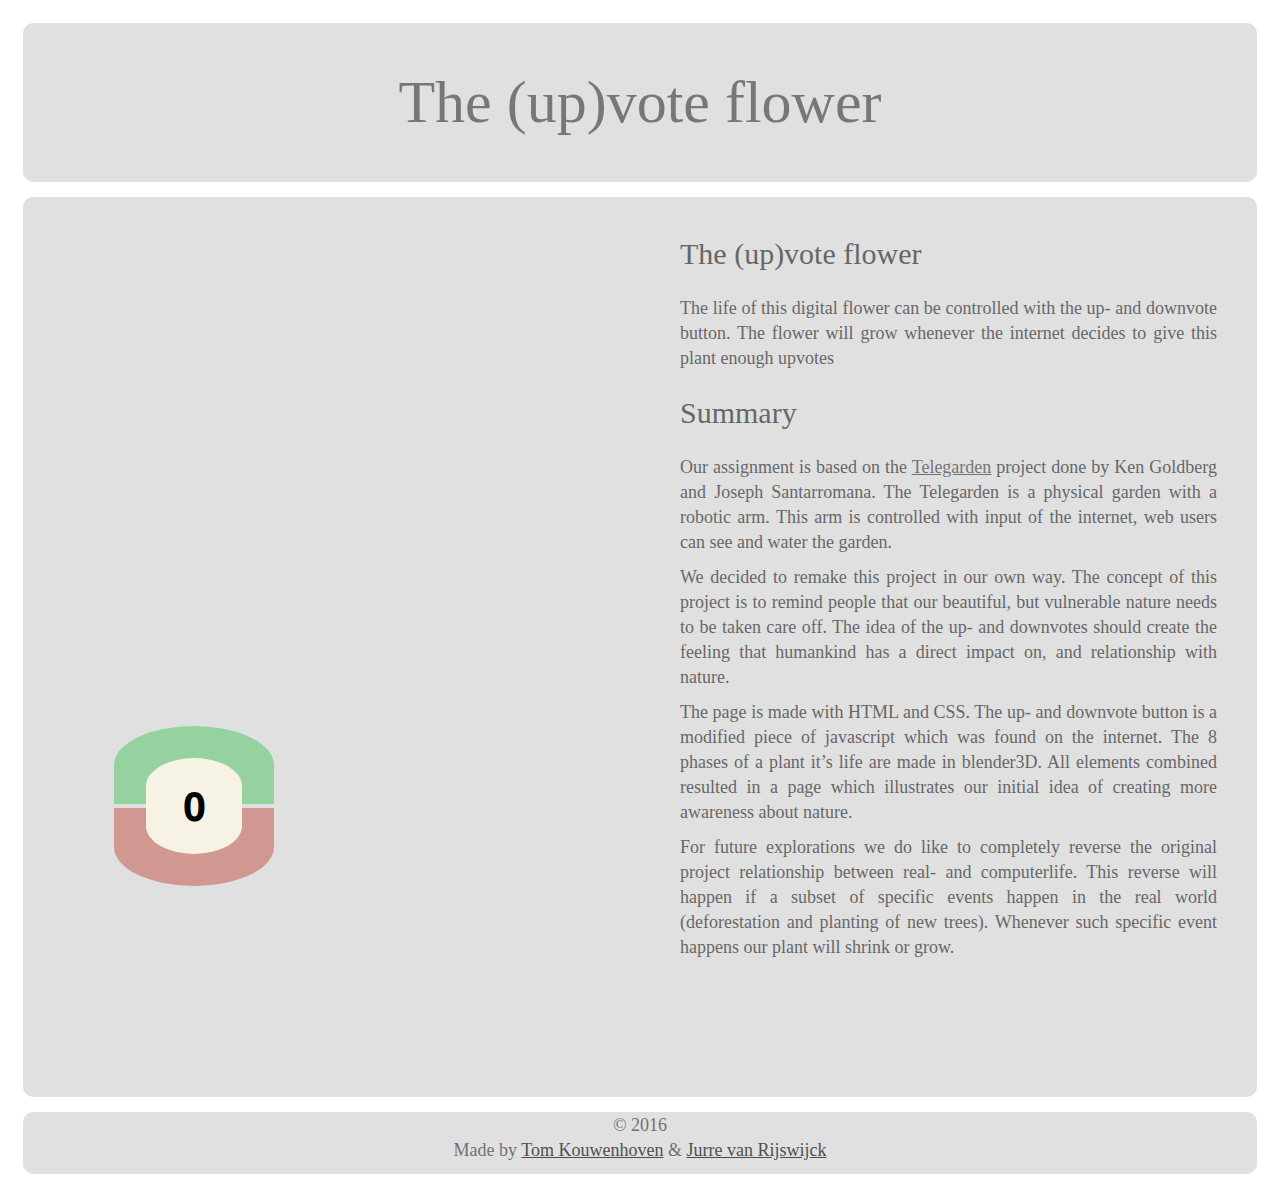
<file: Assignment1/index.html>
<html>

<head>
    <meta charset="utf-8">
    <meta http-equiv="X-UA-Compatible" content="IE=edge" />
    <title>Life of the upvote flower</title>
    <meta name="viewport" content="width=device-width, initial-scale=1">
    <link rel="stylesheet" href="css/style.css">
    <link rel="stylesheet" href="css/vote.css"> </head>

<body>
    <div class="header">
        <h1 class = "linka">The (up)vote flower</h1> </div>
    <div class="wrapper_total">
        <div class="plant_wrapper">
            <div class="plant_art">
                <div class="sketchfab-embed-wrapper">
                    <iframe min-width="30%" height="40%" src="https://sketchfab.com/models/c1759d682c2f4b78b8bb07a9922e25dd/embed?autostart=1&amp;camera=0" frameborder="0" allowfullscreen mozallowfullscreen="true" webkitallowfullscreen="true" onmousewheel=""></iframe>
                </div>
            </div>
            <div class="vote_total">
                <div class="vote chev">
                    <div class="increment up"></div>
                    <div class="increment down"></div>
                    <div class="count">0</div>
                </div>
            </div>
        </div>
        <div class="explanation">
            <h2>The (up)vote flower</h2>
            <p>The life of this digital flower can be controlled with the up- and downvote button. The flower will grow whenever the internet decides to give this plant enough upvotes</p>
            <h2>Summary</h2>
            <p>Our assignment is based on the <a href="http://goldberg.berkeley.edu/garden/Ars/" class = "linka">Telegarden</a> project done by Ken Goldberg and Joseph Santarromana. The Telegarden is a physical garden with a robotic arm. This arm is controlled with input of the internet, web users can see and water the garden.</p>
            <p>We decided to remake this project in our own way. The concept of this project is to remind people that our beautiful, but vulnerable nature needs to be taken care off. The idea of the up- and downvotes should create the feeling that humankind has a direct impact on, and relationship with nature.</p>
            <p>The page is made with HTML and CSS. The up- and downvote button is a modified piece of javascript which was found on the internet. The 8 phases of a plant it’s life are made in blender3D. All elements combined resulted in a page which illustrates our initial idea of creating more awareness about nature. </p>
            <p>For future explorations we do like to completely reverse the original project relationship between real- and computerlife. This reverse will happen if a subset of specific events happen in the real world (deforestation and planting of new trees). Whenever such specific event happens our plant will shrink or grow.</p>
        </div>
    </div>
    <div class="footer">
        <p>&#169 2016
            <br> Made by <a href="https://tomhockey01.github.io/CART-351/">Tom Kouwenhoven</a> &amp; <a href="https://jvanrijswijck.github.io/CART351/">Jurre van Rijswijck</a> </p>
    </div>
    <script src="js/query.js" type="text/javascript"></script>
    <script src="js/index.js" type="text/javascript"></script>
</body>

</html>
</file>
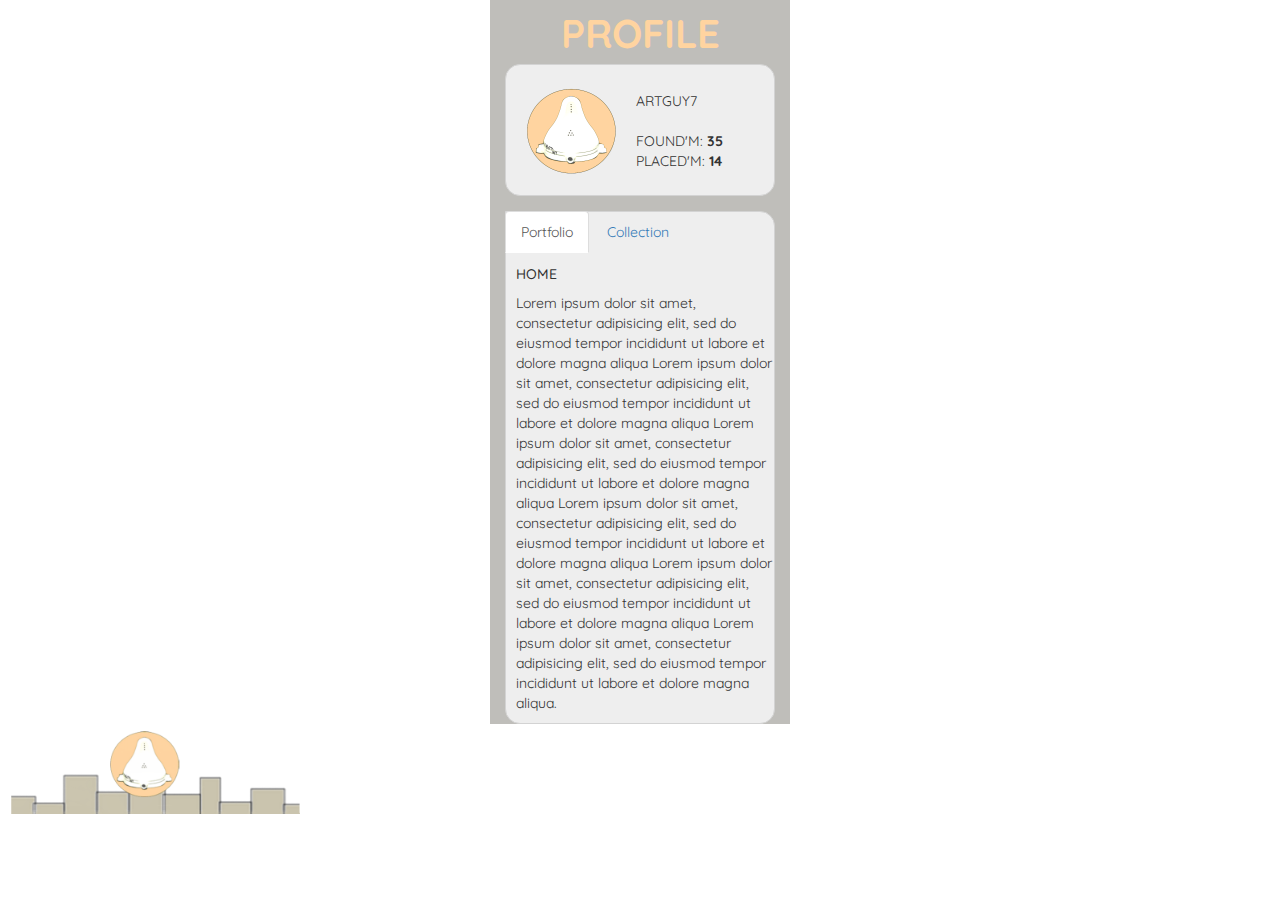
<file: Assignment4/index.html>
<!DOCTYPE html>
<html lang="en">
<head>
  <title>Bootstrap Case</title>
  <meta charset="utf-8">
  <meta name="viewport" content="width=device-width, initial-scale=1">
  <link rel="stylesheet" href="https://maxcdn.bootstrapcdn.com/bootstrap/3.3.7/css/bootstrap.min.css">
<link rel = "stylesheet" href="css/style.css">
    <link rel="stylesheet" type="text/css" href="//fonts.googleapis.com/css?family=Quicksand" />
  <script src="https://ajax.googleapis.com/ajax/libs/jquery/3.1.1/jquery.min.js"></script>
  <script src="https://maxcdn.bootstrapcdn.com/bootstrap/3.3.7/js/bootstrap.min.js"></script>
</head>
<body>

<div class="container">
    <H1>PROFILE</H1>
  <div class = "profile">
      <img src = "images/logo.png">
      <p>
          ARTGUY7 <br><br>FOUND'M: <strong>35</strong> <br>PLACED'M: <strong>14</strong></p>
      
    </div>
  <ul class="nav nav-tabs">
    <li class="active"><a data-toggle="tab" href="#home">Portfolio</a></li>
    <li><a data-toggle="tab" href="#menu1">Collection</a></li>
    
  </ul>

  <div class="tab-content">
    <div id="home" class="tab-pane fade in active">
      <h3>HOME</h3>
      <p>Lorem ipsum dolor sit amet, consectetur adipisicing elit, sed do eiusmod tempor incididunt ut labore et dolore magna aliqua
          Lorem ipsum dolor sit amet, consectetur adipisicing elit, sed do eiusmod tempor incididunt ut labore et dolore magna aliqua
          Lorem ipsum dolor sit amet, consectetur adipisicing elit, sed do eiusmod tempor incididunt ut labore et dolore magna aliqua
          Lorem ipsum dolor sit amet, consectetur adipisicing elit, sed do eiusmod tempor incididunt ut labore et dolore magna aliqua
          Lorem ipsum dolor sit amet, consectetur adipisicing elit, sed do eiusmod tempor incididunt ut labore et dolore magna aliqua
          Lorem ipsum dolor sit amet, consectetur adipisicing elit, sed do eiusmod tempor incididunt ut labore et dolore magna aliqua.</p>
    </div>
    <div id="menu1" class="tab-pane fade">
      <h3>Menu 1</h3>
      <p>lol</p>
    </div>
    
  </div>
</div>
    <footer class = "stickyfooter"><img src ="images/footer.png"</footer>

</body>
</html>
</file>
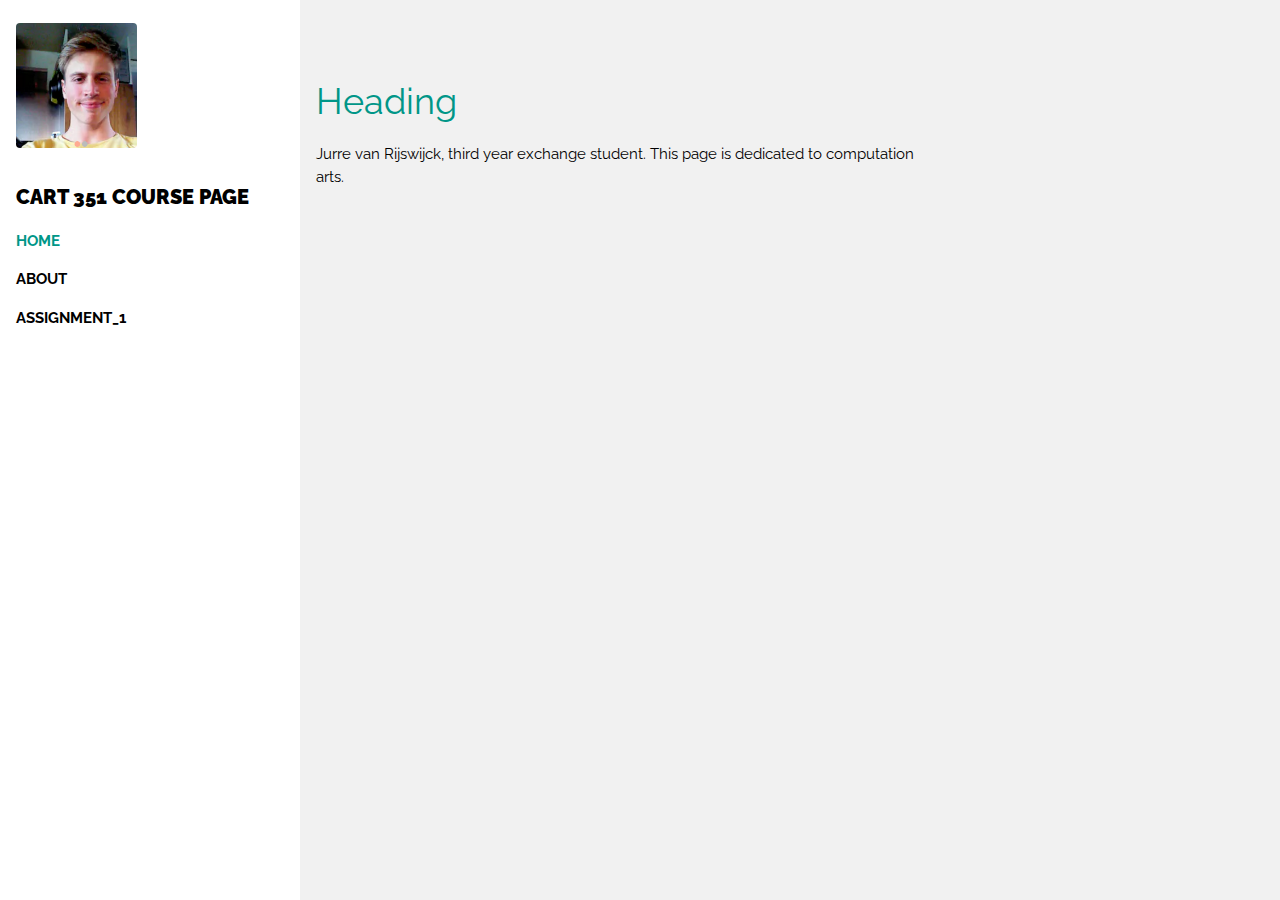
<file: about.html>
<!DOCTYPE html>
<html>
<title>Test</title>
<meta name="viewport" content="width=device-width, initial-scale=1">
<link rel="stylesheet" href="css/w3.css">
<link rel="stylesheet" href="https://fonts.googleapis.com/css?family=Raleway">
<link rel="stylesheet" href="http://cdnjs.cloudflare.com/ajax/libs/font-awesome/4.6.3/css/font-awesome.min.css">
<style>
html,body,h1,h2,h3,h4,h5 {font-family: "Raleway", sans-serif}
.w3-sidenav a,.w3-sidenav h4 {font-weight:bold}
</style>
<body class="w3-light-grey w3-content" style="max-width:1600px">

  <!-- Sidenav/menu -->
  <nav class="w3-sidenav w3-collapse w3-white w3-animate-left" style="z-index:3;width:300px;" id="mySidenav"><br>
    <div class="w3-container">
      <a href="#" onclick="w3_close()" class="w3-hide-large w3-right w3-jumbo w3-padding" title="close menu">
        <i class="fa fa-remove"></i>
      </a>
      <img src="images/pf.png" style="width:45%;" class="w3-round"><br><br>
      <h4 class="w3-padding-0"><b>CART 351 COURSE PAGE</b></h4>
    </div>
    <a href="index.html" class="w3-padding w3-text-teal">HOME</a>
    <a href="about.html" class="w3-padding">ABOUT</a>
    <a href="Assignment1/index.html" class="w3-padding">ASSIGNMENT_1</a>
      

  </nav>
<div class="w3-main" style="margin-left:300px">
  <div class="w3-row w3-padding-64">
    <div class="w3-twothird w3-container">
      <h1 class="w3-text-teal">Heading</h1>
      <p>Jurre van Rijswijck, third year exchange student. This page is dedicated to computation arts.</p>
    </div>
</div>
    </div>
  </div>

  <script>
  // Script to open and close sidenav
  function w3_open() {
      document.getElementById("mySidenav").style.display = "block";
      document.getElementById("myOverlay").style.display = "block";
  }

  function w3_close() {
      document.getElementById("mySidenav").style.display = "none";
      document.getElementById("myOverlay").style.display = "none";
  }
  
 
  </script>

  </body>
  </html>
</file>
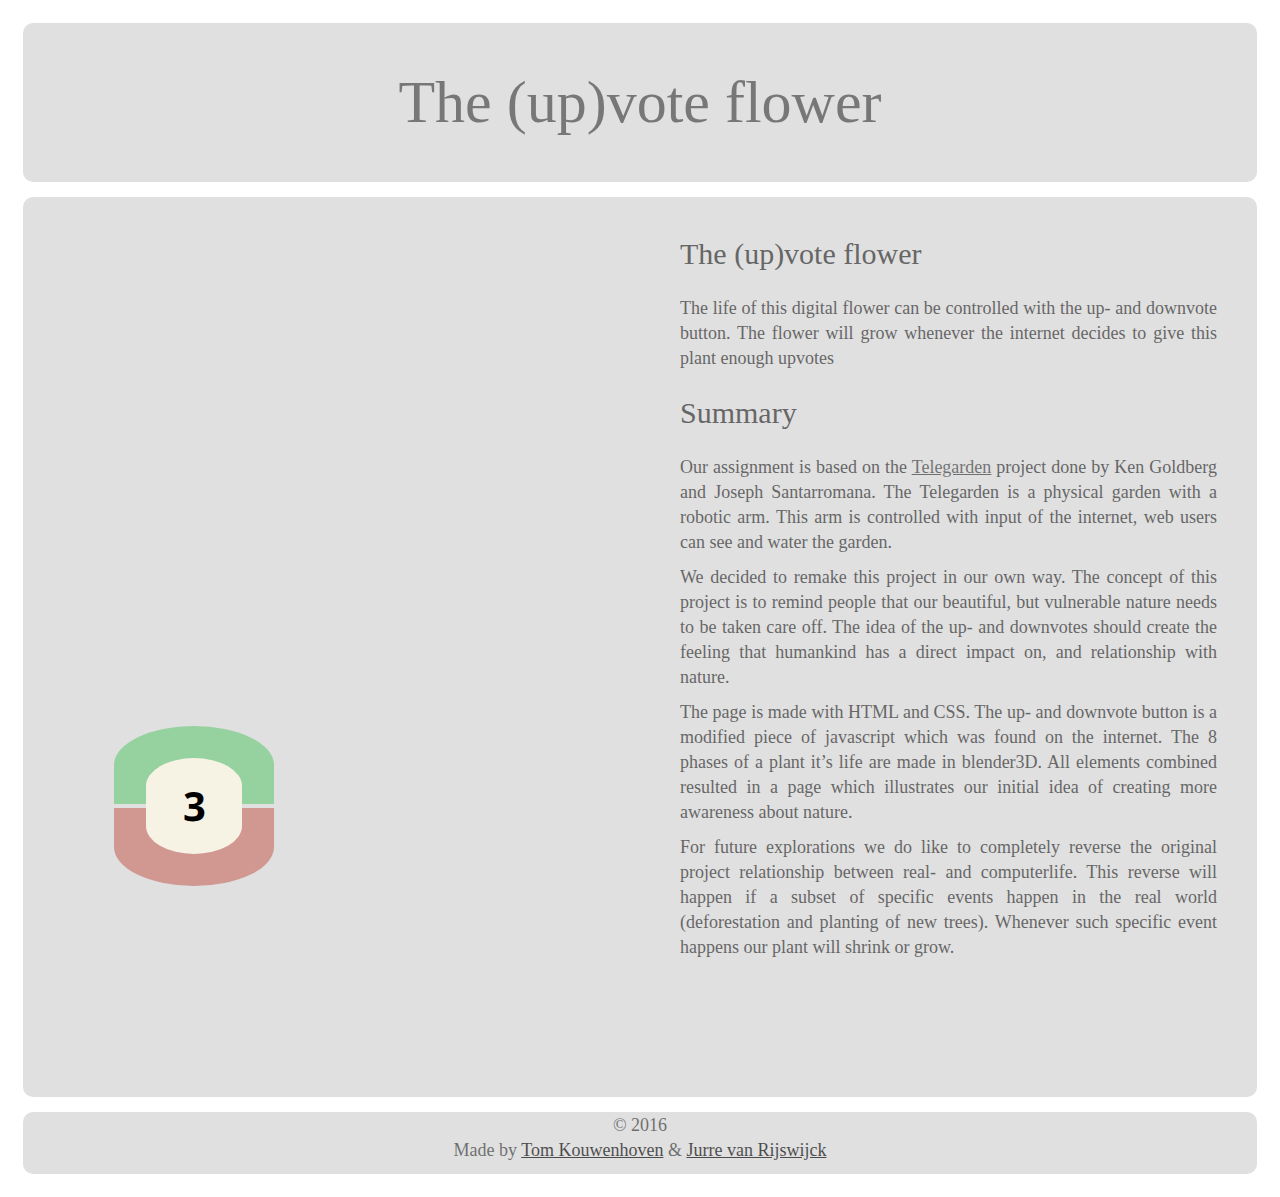
<file: Assignment1/i2.html>
<html>

<head>
    <meta charset="utf-8">
    <meta http-equiv="X-UA-Compatible" content="IE=edge" />
    <title>Life of the upvote flower</title>
    <meta name="viewport" content="width=device-width, initial-scale=1">
    <link rel="stylesheet" href="css/style.css">
    <link rel="stylesheet" href="css/vote.css"> </head>

<body>
    <div class="header">
        <h1 class = "linka">The (up)vote flower</h1> </div>
    <div class="wrapper_total">
        <div class="plant_wrapper">
            <div class="plant_art">
                <div class="sketchfab-embed-wrapper">
                    <iframe min-width="30%" height="40%" src="https://sketchfab.com/models/7f19bcb3312a4b818a1ddd5818fb9bed/embed?autostart=1&amp;camera=0" frameborder="0" allowfullscreen mozallowfullscreen="true" webkitallowfullscreen="true" onmousewheel=""></iframe>
                </div>
            </div>
            <div class="vote_total">
                <div class="vote chev">
                    <div class="increment up"></div>
                    <div class="increment down"></div>
                    <div class="count">3</div>
                </div>
            </div>
        </div>
        <div class="explanation">
            <h2>The (up)vote flower</h2>
            <p>The life of this digital flower can be controlled with the up- and downvote button. The flower will grow whenever the internet decides to give this plant enough upvotes</p>
            <h2>Summary</h2>
            <p>Our assignment is based on the <a href="http://goldberg.berkeley.edu/garden/Ars/" class = "linka"> Telegarden</a> project done by Ken Goldberg and Joseph Santarromana. The Telegarden is a physical garden with a robotic arm. This arm is controlled with input of the internet, web users can see and water the garden.</p>
            <p>We decided to remake this project in our own way. The concept of this project is to remind people that our beautiful, but vulnerable nature needs to be taken care off. The idea of the up- and downvotes should create the feeling that humankind has a direct impact on, and relationship with nature.</p>
            <p>The page is made with HTML and CSS. The up- and downvote button is a modified piece of javascript which was found on the internet. The 8 phases of a plant it’s life are made in blender3D. All elements combined resulted in a page which illustrates our initial idea of creating more awareness about nature. </p>
            <p>For future explorations we do like to completely reverse the original project relationship between real- and computerlife. This reverse will happen if a subset of specific events happen in the real world (deforestation and planting of new trees). Whenever such specific event happens our plant will shrink or grow.</p>
        </div>
    </div>
    <div class="footer">
        <p>&#169 2016
            <br> Made by <a href="https://tomhockey01.github.io/CART-351/">Tom Kouwenhoven</a> &amp; <a href="https://jvanrijswijck.github.io/CART351/">Jurre van Rijswijck</a> </p>
    </div>
    <script src="js/query.js" type="text/javascript"></script>
    <script src="js/i2.js" type="text/javascript"></script>
</body>

</html>
</file>
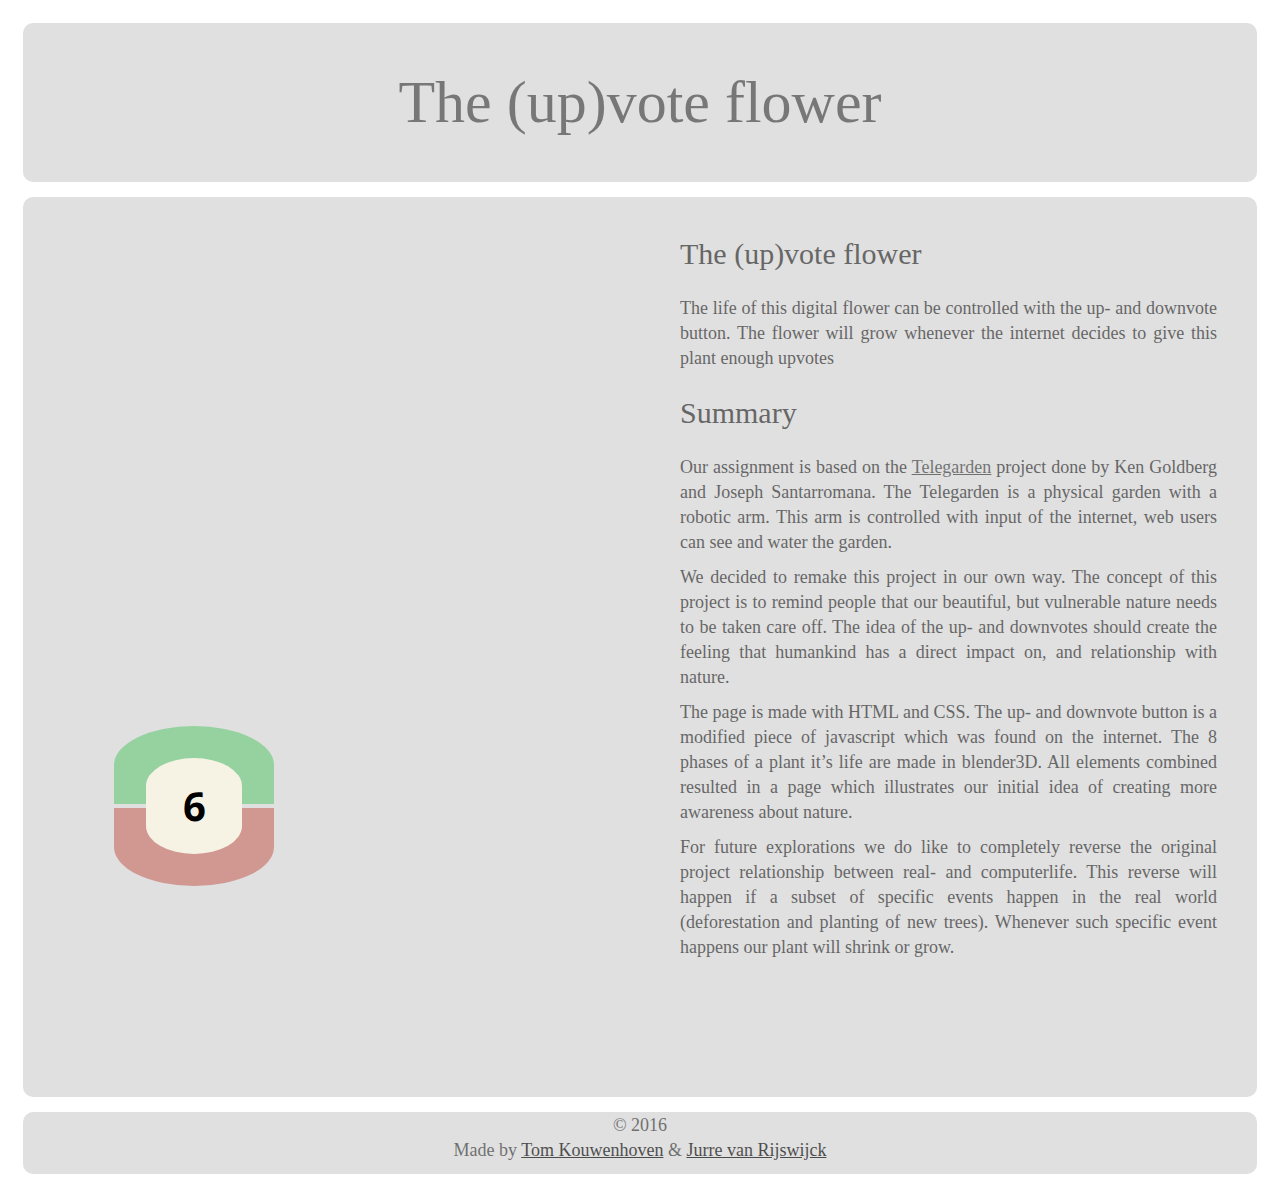
<file: Assignment1/i3.html>
<html>

<head>
    <meta charset="utf-8">
    <meta http-equiv="X-UA-Compatible" content="IE=edge" />
    <title>Life of the upvote flower</title>
    <meta name="viewport" content="width=device-width, initial-scale=1">
    <link rel="stylesheet" href="css/style.css">
    <link rel="stylesheet" href="css/vote.css"> </head>

<body>
    <div class="header">
        <h1 class = "linka">The (up)vote flower</h1> </div>
    <div class="wrapper_total">
        <div class="plant_wrapper">
            <div class="plant_art">
                <div class="sketchfab-embed-wrapper">
                    <iframe min-width="30%" height="40%" src="https://sketchfab.com/models/408b053fb9d240be9c020bfc971a0273/embed?autostart=1&amp;camera=0" frameborder="0" allowfullscreen mozallowfullscreen="true" webkitallowfullscreen="true" onmousewheel=""></iframe>
                </div>
            </div>
            <div class="vote_total">
                <div class="vote chev">
                    <div class="increment up"></div>
                    <div class="increment down"></div>
                    <div class="count">6</div>
                </div>
            </div>
        </div>
        <div class="explanation">
            <h2>The (up)vote flower</h2>
            <p>The life of this digital flower can be controlled with the up- and downvote button. The flower will grow whenever the internet decides to give this plant enough upvotes</p>
            <h2>Summary</h2>
            <p>Our assignment is based on the <a href="http://goldberg.berkeley.edu/garden/Ars/" class = "linka"> Telegarden</a> project done by Ken Goldberg and Joseph Santarromana. The Telegarden is a physical garden with a robotic arm. This arm is controlled with input of the internet, web users can see and water the garden.</p>
            <p>We decided to remake this project in our own way. The concept of this project is to remind people that our beautiful, but vulnerable nature needs to be taken care off. The idea of the up- and downvotes should create the feeling that humankind has a direct impact on, and relationship with nature.</p>
            <p>The page is made with HTML and CSS. The up- and downvote button is a modified piece of javascript which was found on the internet. The 8 phases of a plant it’s life are made in blender3D. All elements combined resulted in a page which illustrates our initial idea of creating more awareness about nature. </p>
            <p>For future explorations we do like to completely reverse the original project relationship between real- and computerlife. This reverse will happen if a subset of specific events happen in the real world (deforestation and planting of new trees). Whenever such specific event happens our plant will shrink or grow.</p>
        </div>
    </div>
    <div class="footer">
        <p>&#169 2016
            <br> Made by <a href="https://tomhockey01.github.io/CART-351/">Tom Kouwenhoven</a> &amp; <a href="https://jvanrijswijck.github.io/CART351/">Jurre van Rijswijck</a> </p>
    </div>
    <script src="js/query.js" type="text/javascript"></script>
    <script src="js/i3.js" type="text/javascript"></script>
</body>

</html>
</file>
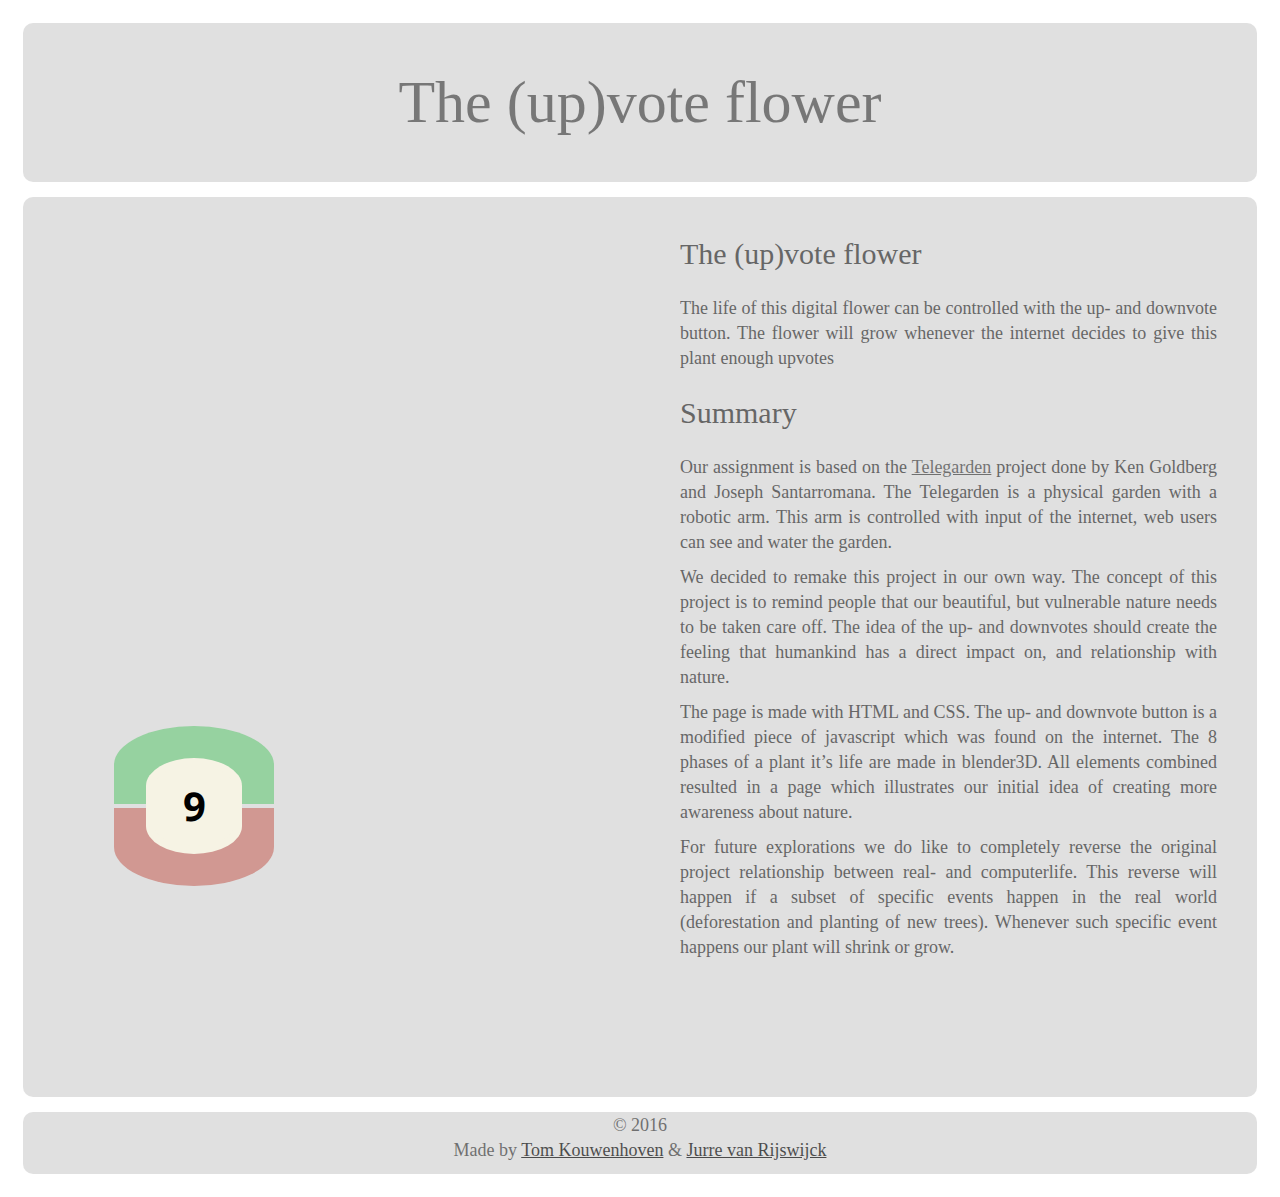
<file: Assignment1/i4.html>
<html>

<head>
    <meta charset="utf-8">
    <meta http-equiv="X-UA-Compatible" content="IE=edge" />
    <title>Life of the upvote flower</title>
    <meta name="viewport" content="width=device-width, initial-scale=1">
    <link rel="stylesheet" href="css/style.css">
    <link rel="stylesheet" href="css/vote.css"> </head>

<body>
    <div class="header">
        <h1 class = "linka">The (up)vote flower</h1> </div>
    <div class="wrapper_total">
        <div class="plant_wrapper">
            <div class="plant_art">
                <div class="sketchfab-embed-wrapper">
                    <iframe min-width="30%" height="40%" src="https://sketchfab.com/models/8119afccf71048b38717f349fe3a4db9/embed?autostart=1&amp;camera=0" frameborder="0" allowfullscreen mozallowfullscreen="true" webkitallowfullscreen="true" onmousewheel=""></iframe>
                </div>
            </div>
            <div class="vote_total">
                <div class="vote chev">
                    <div class="increment up"></div>
                    <div class="increment down"></div>
                    <div class="count">9</div>
                </div>
            </div>
        </div>
        <div class="explanation">
            <h2>The (up)vote flower</h2>
            <p>The life of this digital flower can be controlled with the up- and downvote button. The flower will grow whenever the internet decides to give this plant enough upvotes</p>
            <h2>Summary</h2>
            <p>Our assignment is based on the <a href="http://goldberg.berkeley.edu/garden/Ars/" class = "linka"> Telegarden</a> project done by Ken Goldberg and Joseph Santarromana. The Telegarden is a physical garden with a robotic arm. This arm is controlled with input of the internet, web users can see and water the garden.</p>
            <p>We decided to remake this project in our own way. The concept of this project is to remind people that our beautiful, but vulnerable nature needs to be taken care off. The idea of the up- and downvotes should create the feeling that humankind has a direct impact on, and relationship with nature.</p>
            <p>The page is made with HTML and CSS. The up- and downvote button is a modified piece of javascript which was found on the internet. The 8 phases of a plant it’s life are made in blender3D. All elements combined resulted in a page which illustrates our initial idea of creating more awareness about nature. </p>
            <p>For future explorations we do like to completely reverse the original project relationship between real- and computerlife. This reverse will happen if a subset of specific events happen in the real world (deforestation and planting of new trees). Whenever such specific event happens our plant will shrink or grow.</p>
        </div>
    </div>
    <div class="footer">
        <p>&#169 2016
            <br> Made by <a href="https://tomhockey01.github.io/CART-351/">Tom Kouwenhoven</a> &amp; <a href="https://jvanrijswijck.github.io/CART351/">Jurre van Rijswijck</a> </p>
    </div>
    <script src="js/query.js" type="text/javascript"></script>
    <script src="js/i4.js" type="text/javascript"></script>
</body>

</html>
</file>
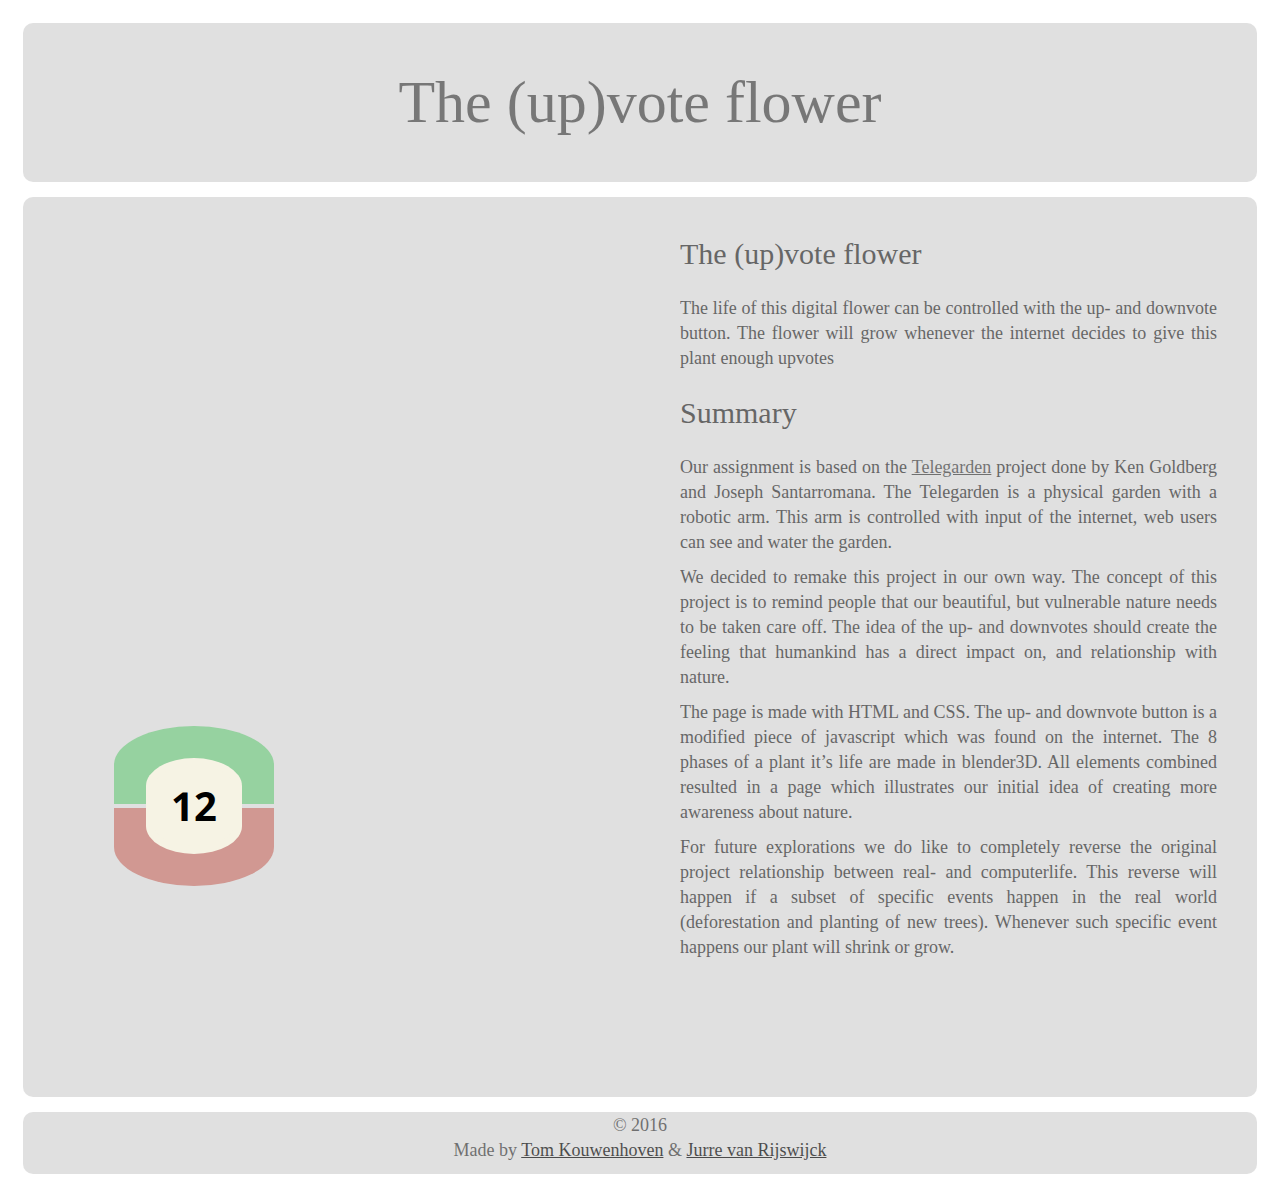
<file: Assignment1/i5.html>
<html>

<head>
    <meta charset="utf-8">
    <meta http-equiv="X-UA-Compatible" content="IE=edge" />
    <title>Life of the upvote flower</title>
    <meta name="viewport" content="width=device-width, initial-scale=1">
    <link rel="stylesheet" href="css/style.css">
    <link rel="stylesheet" href="css/vote.css"> </head>

<body>
    <div class="header">
        <h1 class = "linka">The (up)vote flower</h1> </div>
    <div class="wrapper_total">
        <div class="plant_wrapper">
            <div class="plant_art">
                <div class="sketchfab-embed-wrapper">
                    <iframe min-width="30%" height="40%" src="https://sketchfab.com/models/137a2714073c46a6b3b50e98e0617a9f/embed?autostart=1&amp;camera=0" frameborder="0" allowfullscreen mozallowfullscreen="true" webkitallowfullscreen="true" onmousewheel=""></iframe>
                </div>
            </div>
            <div class="vote_total">
                <div class="vote chev">
                    <div class="increment up"></div>
                    <div class="increment down"></div>
                    <div class="count">12</div>
                </div>
            </div>
        </div>
        <div class="explanation">
            <h2>The (up)vote flower</h2>
            <p>The life of this digital flower can be controlled with the up- and downvote button. The flower will grow whenever the internet decides to give this plant enough upvotes</p>
            <h2>Summary</h2>
            <p>Our assignment is based on the <a href="http://goldberg.berkeley.edu/garden/Ars/" class = "linka"> Telegarden</a> project done by Ken Goldberg and Joseph Santarromana. The Telegarden is a physical garden with a robotic arm. This arm is controlled with input of the internet, web users can see and water the garden.</p>
            <p>We decided to remake this project in our own way. The concept of this project is to remind people that our beautiful, but vulnerable nature needs to be taken care off. The idea of the up- and downvotes should create the feeling that humankind has a direct impact on, and relationship with nature.</p>
            <p>The page is made with HTML and CSS. The up- and downvote button is a modified piece of javascript which was found on the internet. The 8 phases of a plant it’s life are made in blender3D. All elements combined resulted in a page which illustrates our initial idea of creating more awareness about nature. </p>
            <p>For future explorations we do like to completely reverse the original project relationship between real- and computerlife. This reverse will happen if a subset of specific events happen in the real world (deforestation and planting of new trees). Whenever such specific event happens our plant will shrink or grow.</p>
        </div>
    </div>
    <div class="footer">
        <p>&#169 2016
            <br> Made by <a href="https://tomhockey01.github.io/CART-351/">Tom Kouwenhoven</a> &amp; <a href="https://jvanrijswijck.github.io/CART351/">Jurre van Rijswijck</a> </p>
    </div>
    <script src="js/query.js" type="text/javascript"></script>
    <script src="js/i5.js" type="text/javascript"></script>
</body>

</html>
</file>
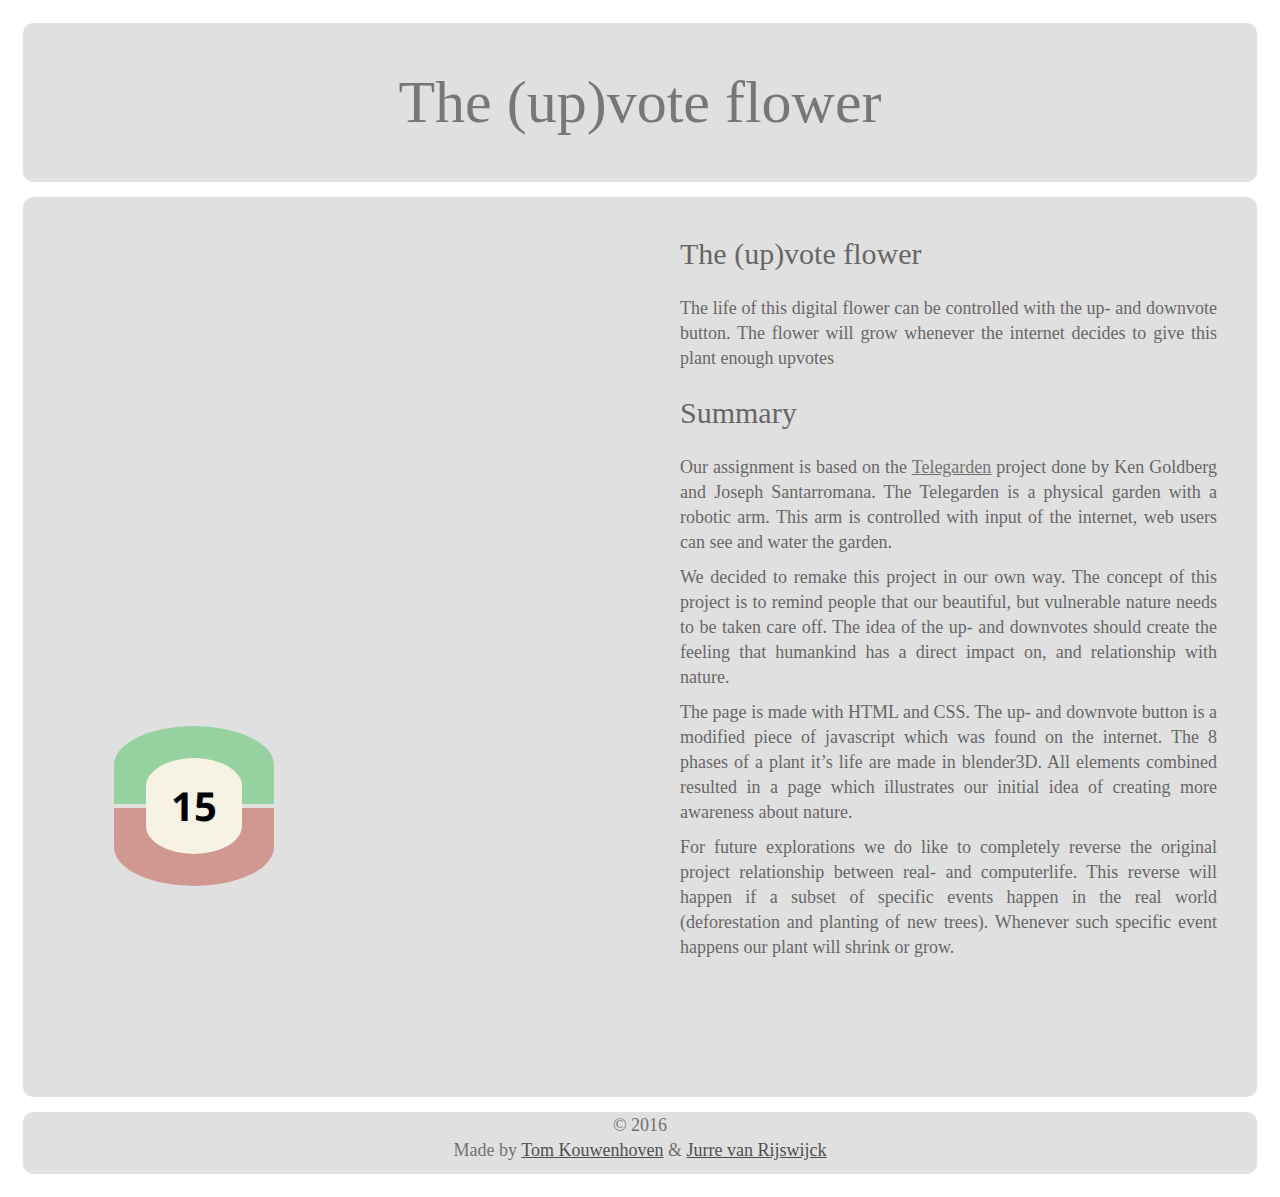
<file: Assignment1/i6.html>
<html>

<head>
    <meta charset="utf-8">
    <meta http-equiv="X-UA-Compatible" content="IE=edge" />
    <title>Life of the upvote flower</title>
    <meta name="viewport" content="width=device-width, initial-scale=1">
    <link rel="stylesheet" href="css/style.css">
    <link rel="stylesheet" href="css/vote.css"> </head>

<body>
    <div class="header">
        <h1 class = "linka">The (up)vote flower</h1> </div>
    <div class="wrapper_total">
        <div class="plant_wrapper">
            <div class="plant_art">
                <div class="sketchfab-embed-wrapper">
                    <iframe min-width="30%" height="40%" src="https://sketchfab.com/models/63b6cd1ccbf849d0b01c3ece976a5fe0/embed?autostart=1&amp;camera=0" frameborder="0" allowfullscreen mozallowfullscreen="true" webkitallowfullscreen="true" onmousewheel=""></iframe>
                </div>
            </div>
            <div class="vote_total">
                <div class="vote chev">
                    <div class="increment up"></div>
                    <div class="increment down"></div>
                    <div class="count">15</div>
                </div>
            </div>
        </div>
        <div class="explanation">
            <h2>The (up)vote flower</h2>
            <p>The life of this digital flower can be controlled with the up- and downvote button. The flower will grow whenever the internet decides to give this plant enough upvotes</p>
            <h2>Summary</h2>
            <p>Our assignment is based on the <a href="http://goldberg.berkeley.edu/garden/Ars/" class = "linka"> Telegarden</a> project done by Ken Goldberg and Joseph Santarromana. The Telegarden is a physical garden with a robotic arm. This arm is controlled with input of the internet, web users can see and water the garden.</p>
            <p>We decided to remake this project in our own way. The concept of this project is to remind people that our beautiful, but vulnerable nature needs to be taken care off. The idea of the up- and downvotes should create the feeling that humankind has a direct impact on, and relationship with nature.</p>
            <p>The page is made with HTML and CSS. The up- and downvote button is a modified piece of javascript which was found on the internet. The 8 phases of a plant it’s life are made in blender3D. All elements combined resulted in a page which illustrates our initial idea of creating more awareness about nature. </p>
            <p>For future explorations we do like to completely reverse the original project relationship between real- and computerlife. This reverse will happen if a subset of specific events happen in the real world (deforestation and planting of new trees). Whenever such specific event happens our plant will shrink or grow.</p>
        </div>
    </div>
    <div class="footer">
        <p>&#169 2016
            <br> Made by <a href="https://tomhockey01.github.io/CART-351/">Tom Kouwenhoven</a> &amp; <a href="https://jvanrijswijck.github.io/CART351/">Jurre van Rijswijck</a> </p>
    </div>
    <script src="js/query.js" type="text/javascript"></script>
    <script src="js/i6.js" type="text/javascript"></script>
</body>

</html>
</file>
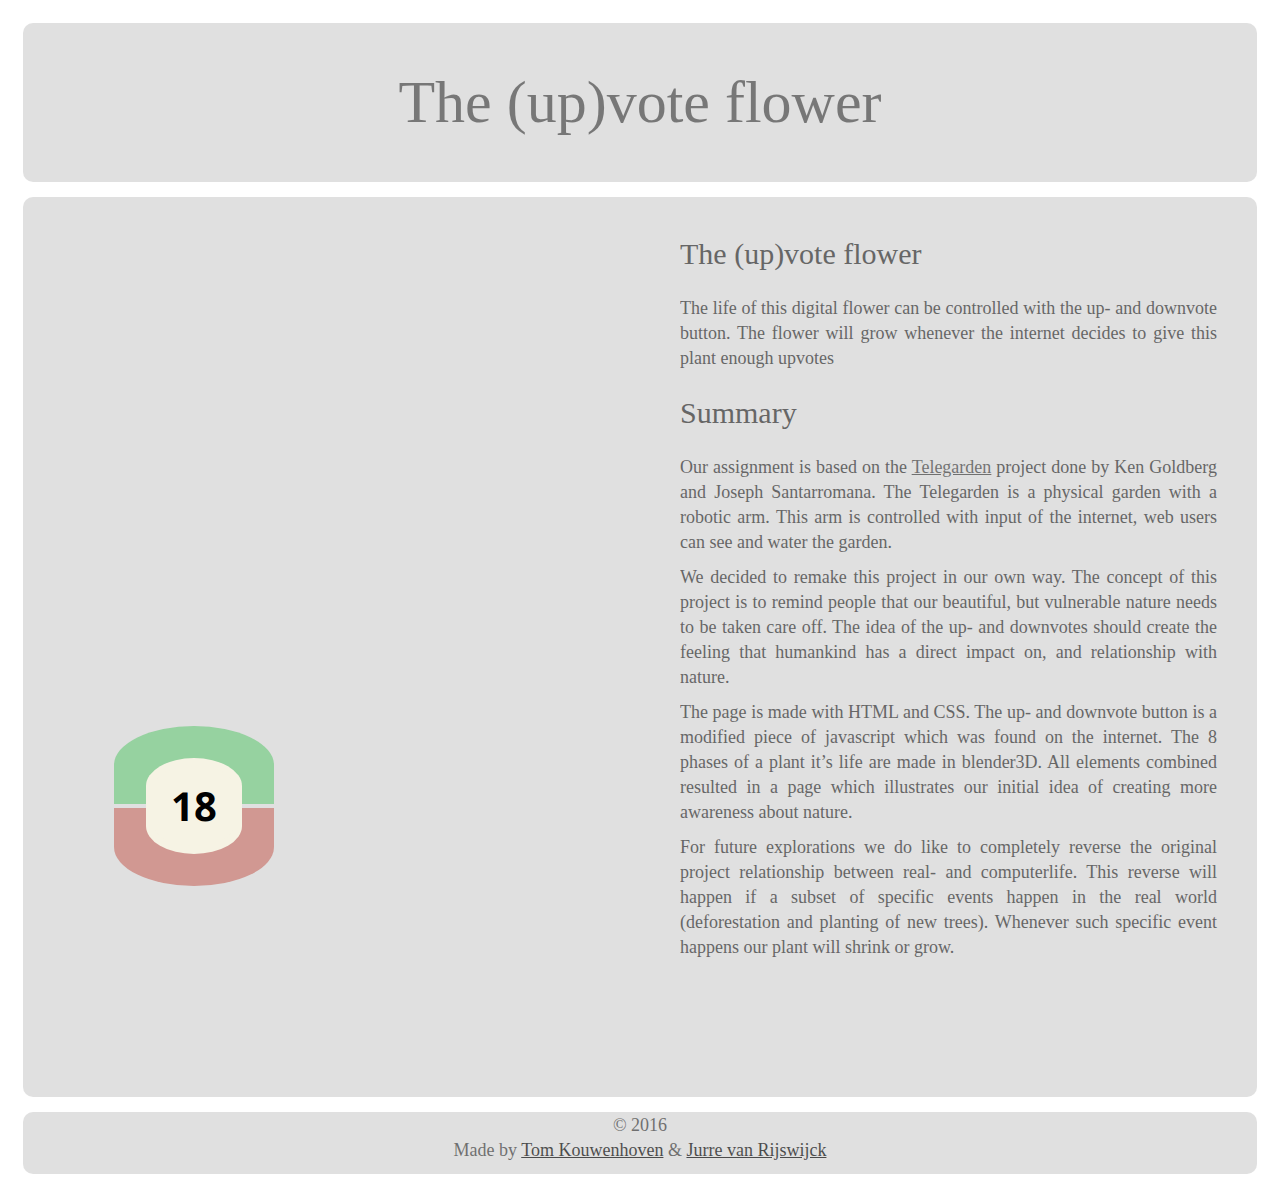
<file: Assignment1/i7.html>
<html>

<head>
    <meta charset="utf-8">
    <meta http-equiv="X-UA-Compatible" content="IE=edge" />
    <title>Life of the upvote flower</title>
    <meta name="viewport" content="width=device-width, initial-scale=1">
    <link rel="stylesheet" href="css/style.css">
    <link rel="stylesheet" href="css/vote.css"> </head>

<body>
    <div class="header">
        <h1 class = "linka">The (up)vote flower</h1> </div>
    <div class="wrapper_total">
        <div class="plant_wrapper">
            <div class="plant_art">
                <div class="sketchfab-embed-wrapper">
                    <iframe min-width="30%" height="40%" src="https://sketchfab.com/models/d699361d179d4c18b01ed93c5d5254c9/embed?autostart=1&amp;camera=0" frameborder="0" allowfullscreen mozallowfullscreen="true" webkitallowfullscreen="true" onmousewheel=""></iframe>
                </div>
            </div>
            <div class="vote_total">
                <div class="vote chev">
                    <div class="increment up"></div>
                    <div class="increment down"></div>
                    <div class="count">18</div>
                </div>
            </div>
        </div>
        <div class="explanation">
            <h2>The (up)vote flower</h2>
            <p>The life of this digital flower can be controlled with the up- and downvote button. The flower will grow whenever the internet decides to give this plant enough upvotes</p>
            <h2>Summary</h2>
            <p>Our assignment is based on the <a href="http://goldberg.berkeley.edu/garden/Ars/" class = "linka"> Telegarden</a> project done by Ken Goldberg and Joseph Santarromana. The Telegarden is a physical garden with a robotic arm. This arm is controlled with input of the internet, web users can see and water the garden.</p>
            <p>We decided to remake this project in our own way. The concept of this project is to remind people that our beautiful, but vulnerable nature needs to be taken care off. The idea of the up- and downvotes should create the feeling that humankind has a direct impact on, and relationship with nature.</p>
            <p>The page is made with HTML and CSS. The up- and downvote button is a modified piece of javascript which was found on the internet. The 8 phases of a plant it’s life are made in blender3D. All elements combined resulted in a page which illustrates our initial idea of creating more awareness about nature. </p>
            <p>For future explorations we do like to completely reverse the original project relationship between real- and computerlife. This reverse will happen if a subset of specific events happen in the real world (deforestation and planting of new trees). Whenever such specific event happens our plant will shrink or grow.</p>
        </div>
    </div>
    <div class="footer">
        <p>&#169 2016
            <br> Made by <a href="https://tomhockey01.github.io/CART-351/">Tom Kouwenhoven</a> &amp; <a href="https://jvanrijswijck.github.io/CART351/">Jurre van Rijswijck</a> </p>
    </div>
    <script src="js/query.js" type="text/javascript"></script>
    <script src="js/i7.js" type="text/javascript"></script>
</body>

</html>
</file>
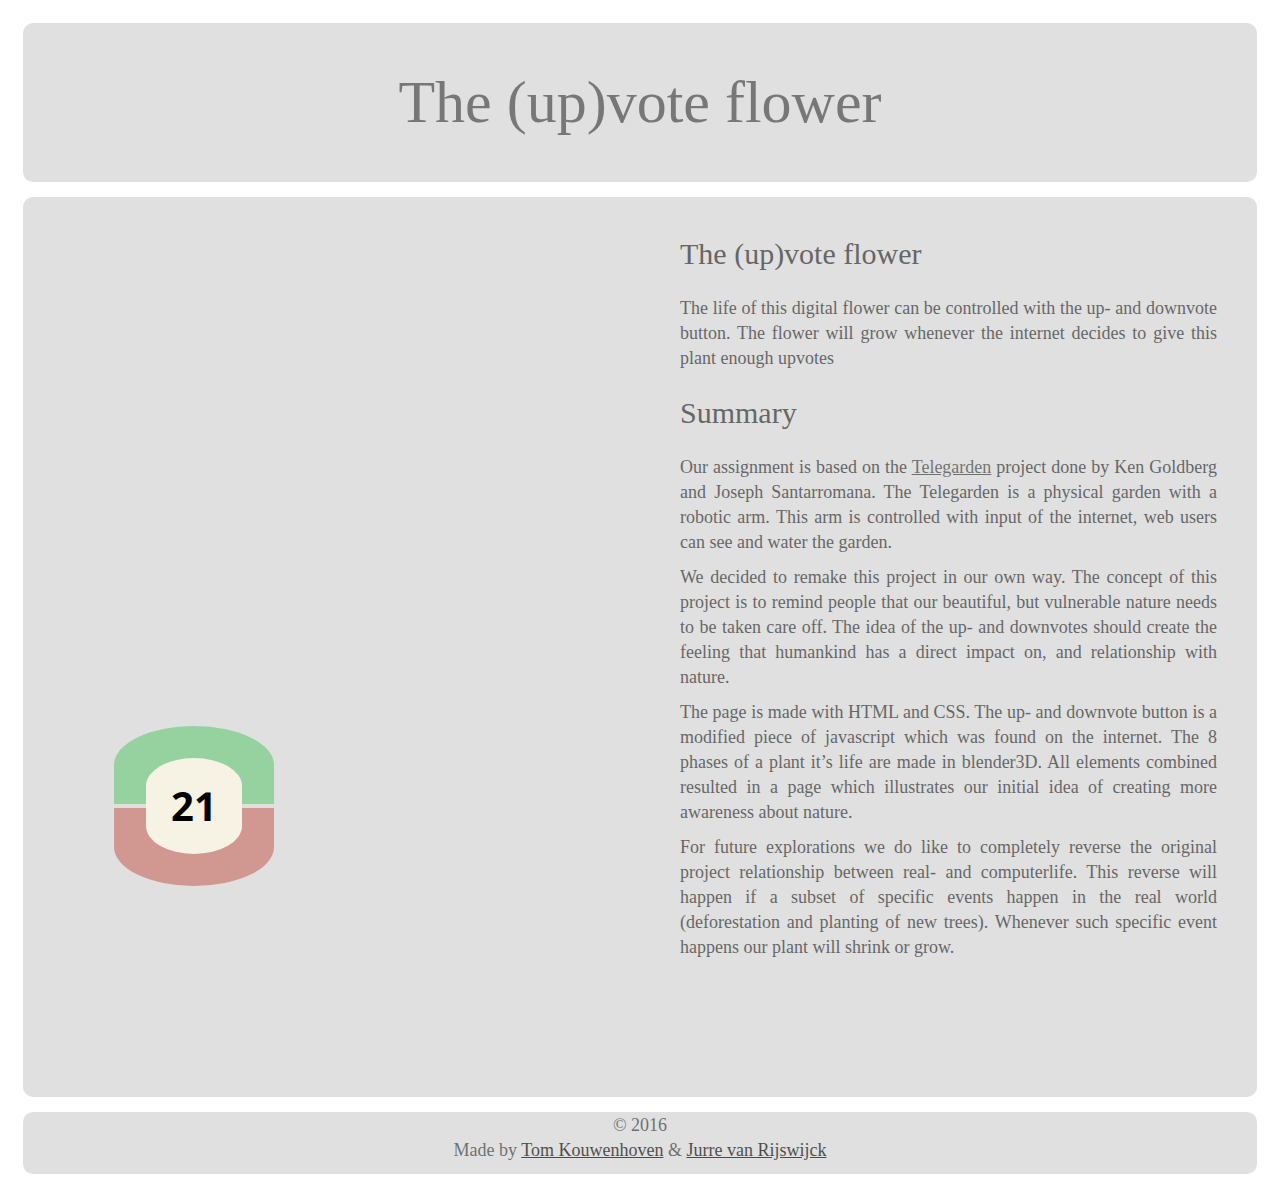
<file: Assignment1/i8.html>
<html>

<head>
    <meta charset="utf-8">
    <meta http-equiv="X-UA-Compatible" content="IE=edge" />
    <title>Life of the upvote flower</title>
    <meta name="viewport" content="width=device-width, initial-scale=1">
    <link rel="stylesheet" href="css/style.css">
    <link rel="stylesheet" href="css/vote.css"> </head>

<body>
    <div class="header">
        <h1 class = "linka">The (up)vote flower</h1> </div>
    <div class="wrapper_total">
        <div class="plant_wrapper">
            <div class="plant_art">
                <div class="sketchfab-embed-wrapper">
                    <iframe min-width="30%" height="40%" src="https://sketchfab.com/models/0609fcd95ee245c09425f3c509028c59/embed?autostart=1&amp;camera=0" frameborder="0" allowfullscreen mozallowfullscreen="true" webkitallowfullscreen="true" onmousewheel=""></iframe>
                </div>
            </div>
            <div class="vote_total">
                <div class="vote chev">
                    <div class="increment up"></div>
                    <div class="increment down"></div>
                    <div class="count">21</div>
                </div>
            </div>
        </div>
        <div class="explanation">
            <h2>The (up)vote flower</h2>
            <p>The life of this digital flower can be controlled with the up- and downvote button. The flower will grow whenever the internet decides to give this plant enough upvotes</p>
            <h2>Summary</h2>
            <p>Our assignment is based on the <a href="http://goldberg.berkeley.edu/garden/Ars/" class = "linka"> Telegarden</a> project done by Ken Goldberg and Joseph Santarromana. The Telegarden is a physical garden with a robotic arm. This arm is controlled with input of the internet, web users can see and water the garden.</p>
            <p>We decided to remake this project in our own way. The concept of this project is to remind people that our beautiful, but vulnerable nature needs to be taken care off. The idea of the up- and downvotes should create the feeling that humankind has a direct impact on, and relationship with nature.</p>
            <p>The page is made with HTML and CSS. The up- and downvote button is a modified piece of javascript which was found on the internet. The 8 phases of a plant it’s life are made in blender3D. All elements combined resulted in a page which illustrates our initial idea of creating more awareness about nature. </p>
            <p>For future explorations we do like to completely reverse the original project relationship between real- and computerlife. This reverse will happen if a subset of specific events happen in the real world (deforestation and planting of new trees). Whenever such specific event happens our plant will shrink or grow.</p>
        </div>
    </div>
    <div class="footer">
        <p>&#169 2016
            <br> Made by <a href="https://tomhockey01.github.io/CART-351/">Tom Kouwenhoven</a> &amp; <a href="https://jvanrijswijck.github.io/CART351/">Jurre van Rijswijck</a> </p>
    </div>
    <script src="js/query.js" type="text/javascript"></script>
    <script src="js/i8.js" type="text/javascript"></script>
</body>

</html>
</file>
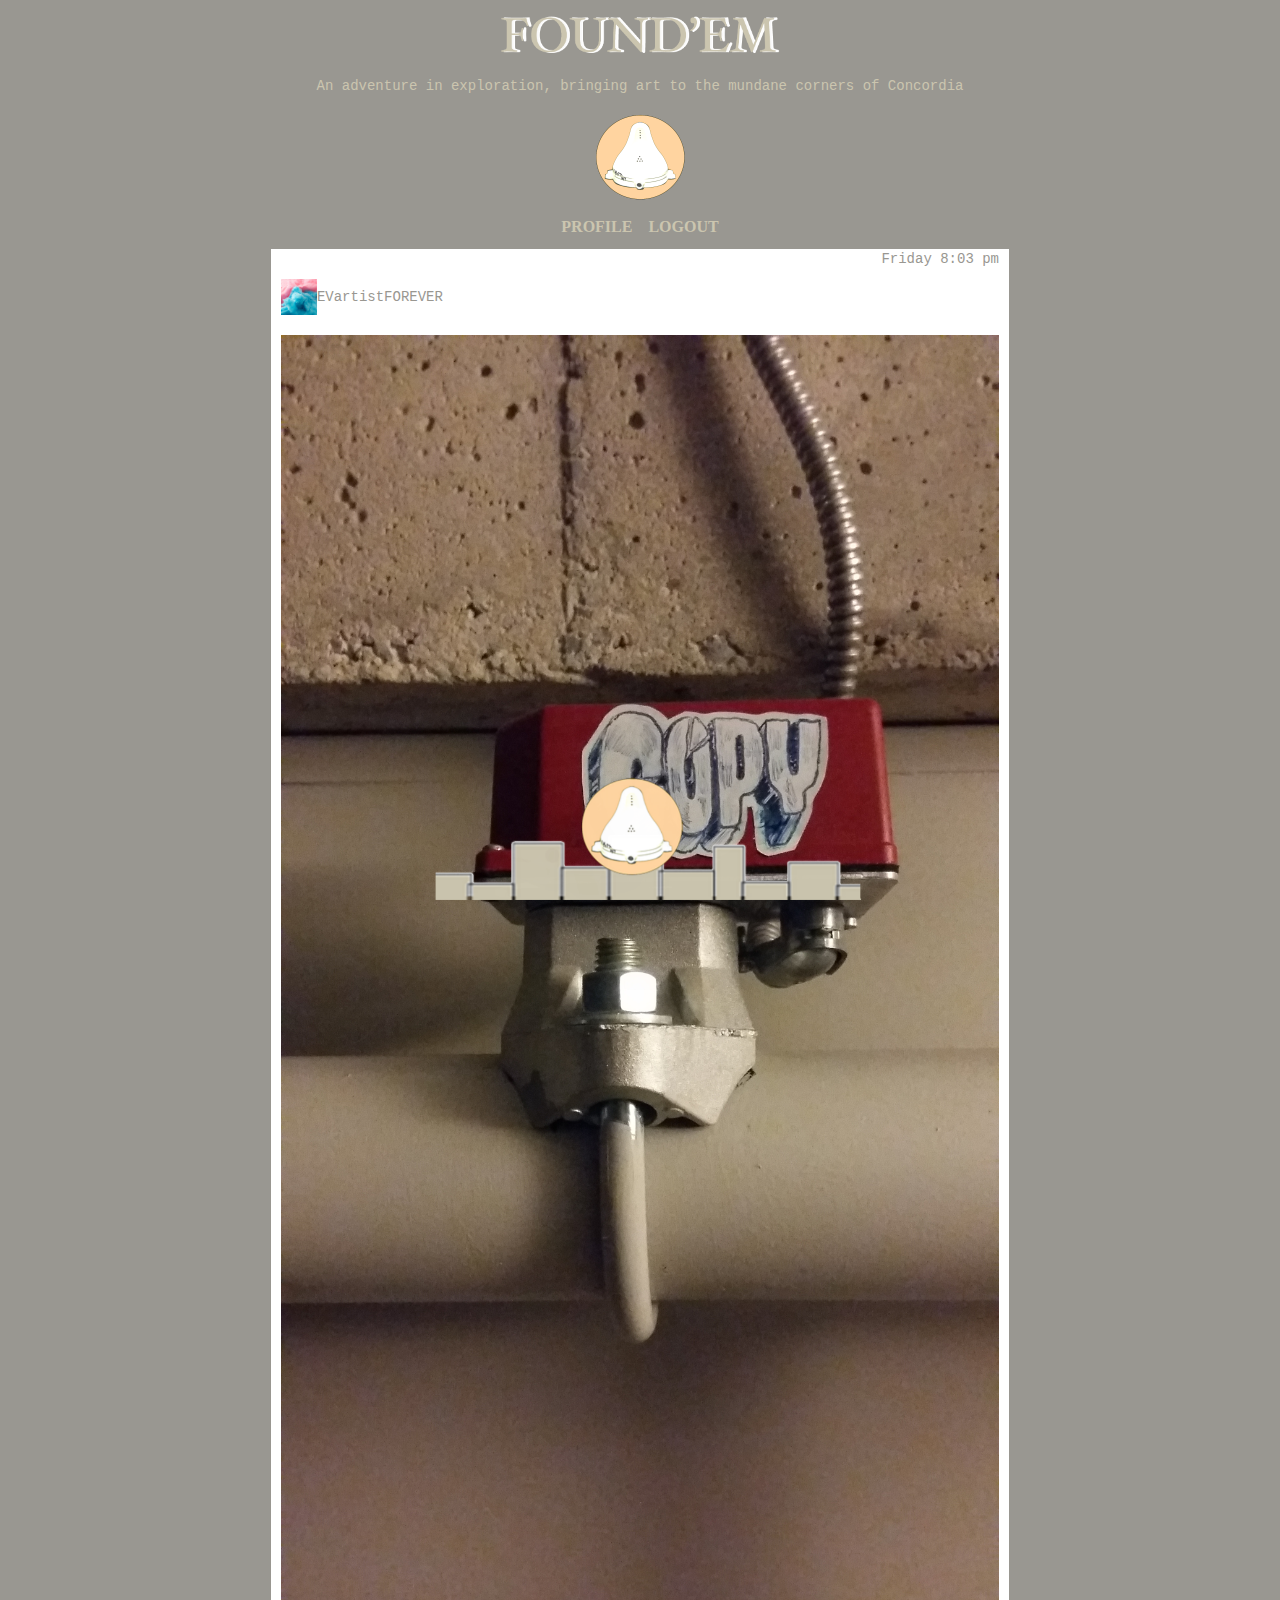
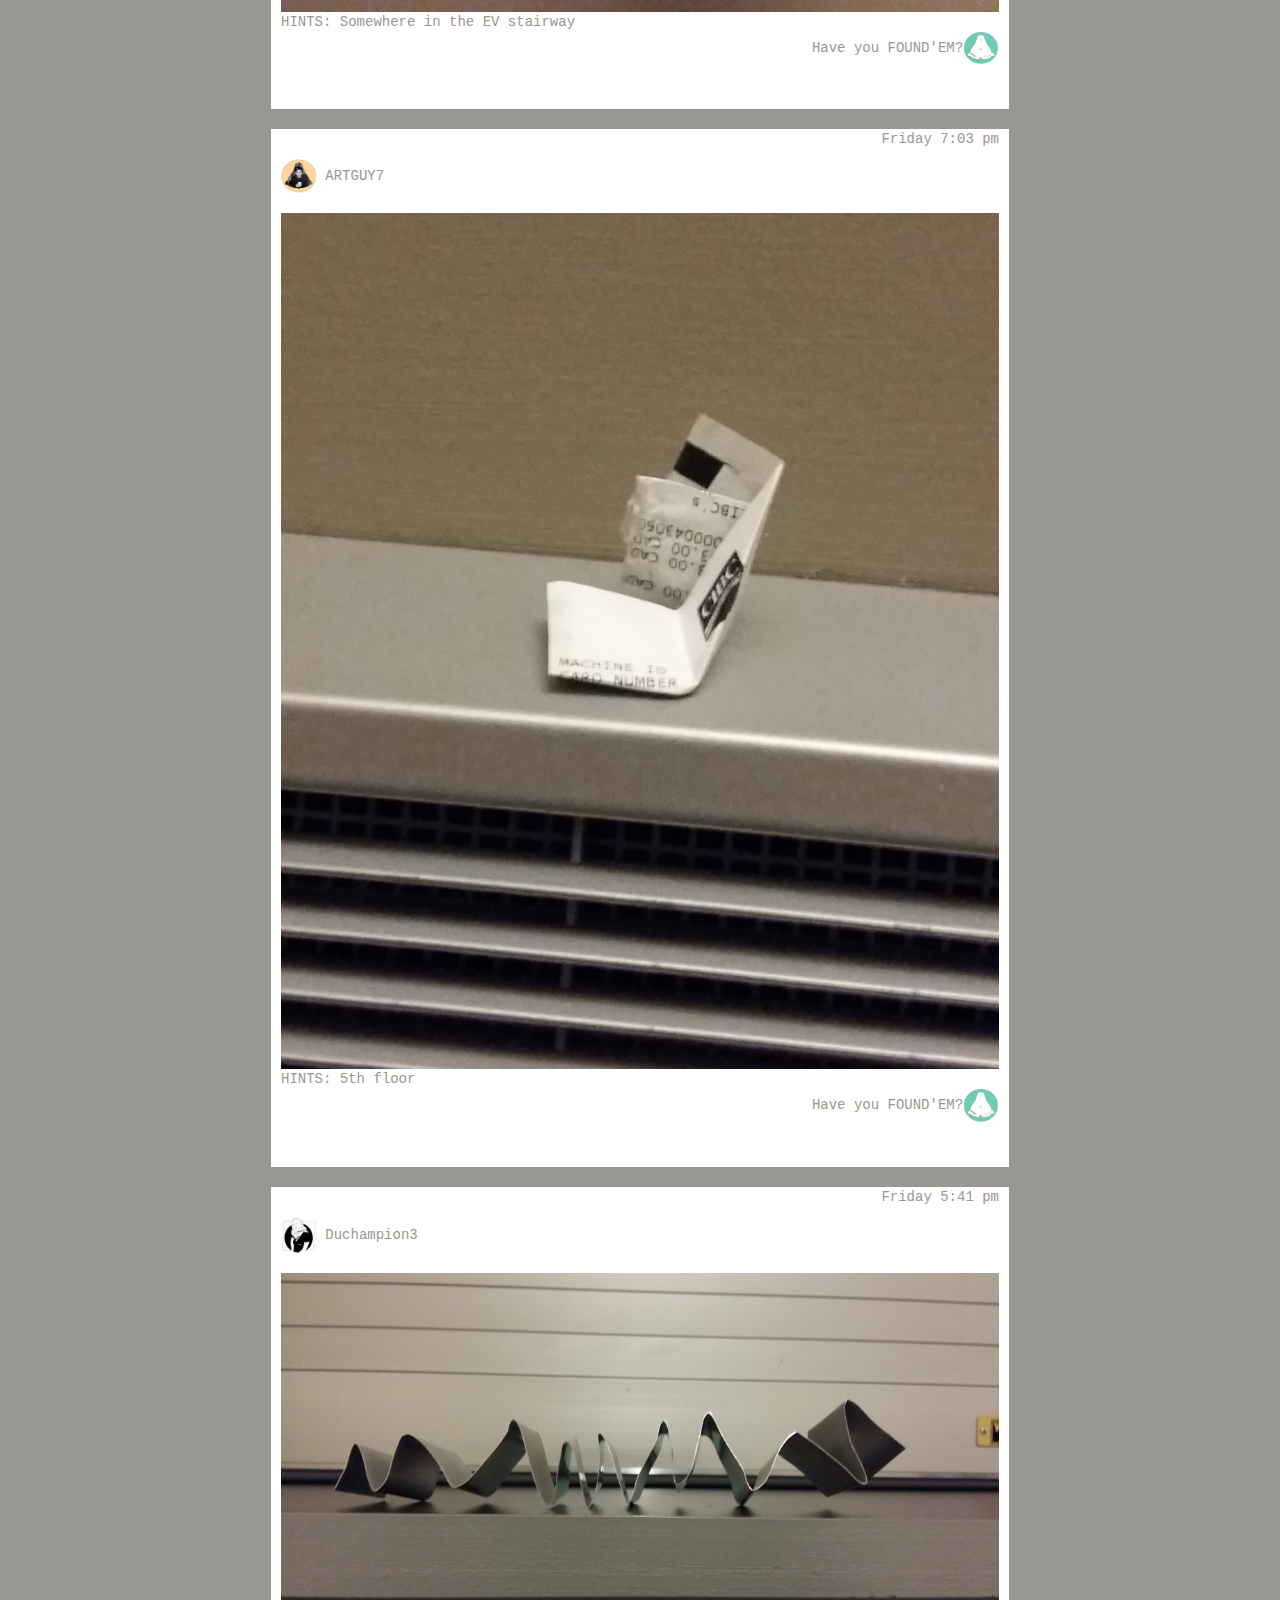
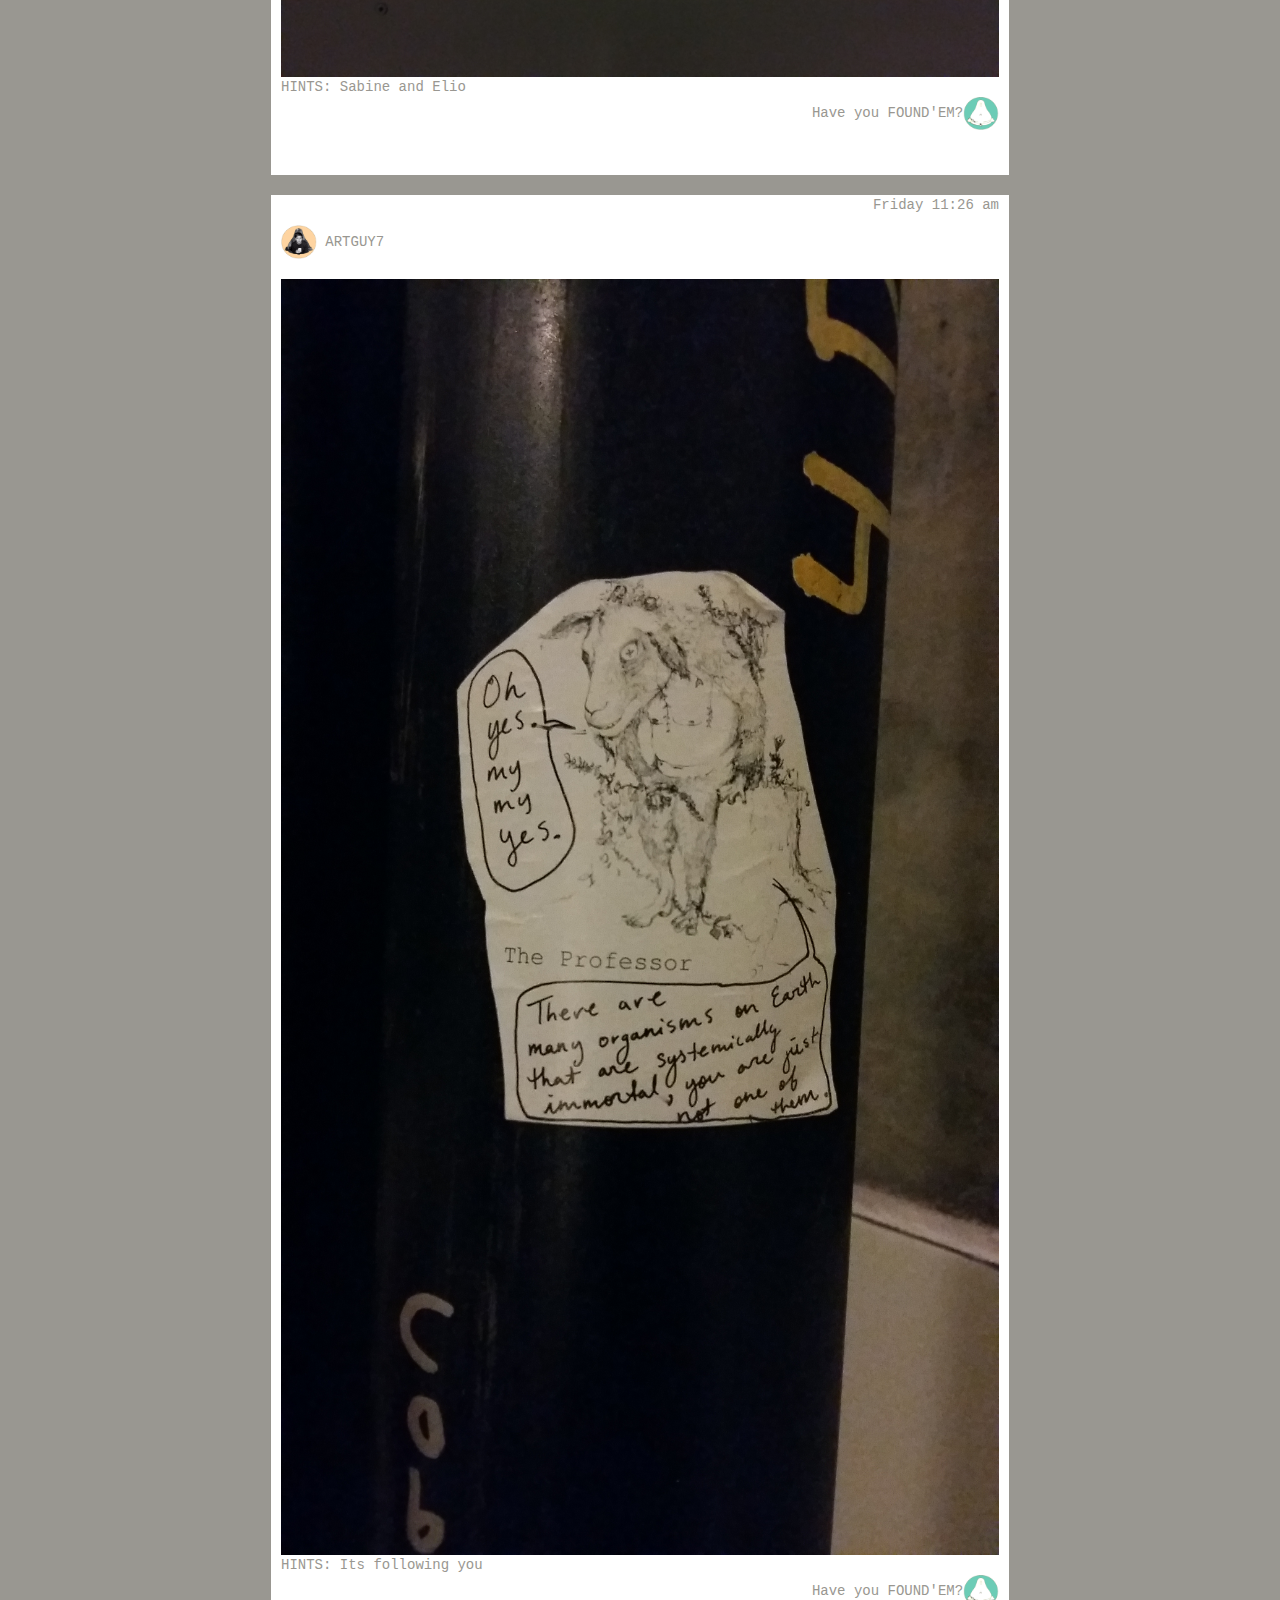
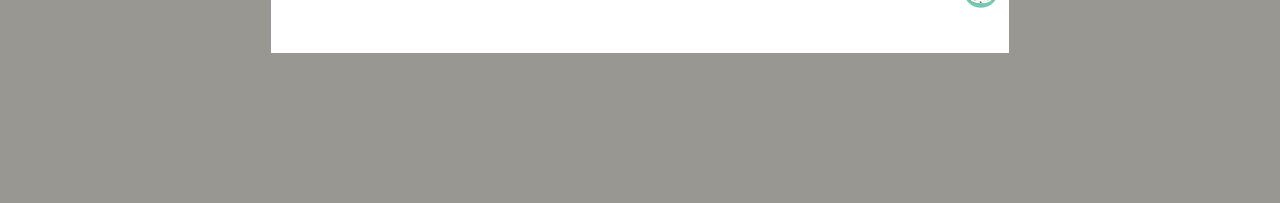
<file: Assignment4/foundem/home.html>
<!doctype html>
<html>

<head>
    <meta charset="UTF-8">
    <meta http-equiv="X-UA-Compatible" content="IE=edge">
    <meta name="viewport" content="width=device-width, initial-scale=1.0">
    <title>FOUNDEM EVPLORATION</title>
    <!-- <link href="file:///Macintosh HD/Users/katherinailenseer/Library/Application Support/Adobe/Dreamweaver CC 2015/en_US/Configuration/Temp/Assets/eam78bf9d80.TMP/css/bootstrap.css" rel="stylesheet" type="text/css"> -->
    
    <link href="css/bootstrap-3.3.4.css" rel="stylesheet" type="text/css">
    <style type="text/css">
        @import url("css/found.css");
    </style>
    <!-- HTML5 shim and Respond.js for IE8 support of HTML5 elements and media queries -->
    <!-- WARNING: Respond.js doesn't work if you view the page via file:// -->
    <!--[if lt IE 9]>
<script src="https://oss.maxcdn.com/html5shiv/3.7.2/html5shiv.min.js"></script>
<script src="https://oss.maxcdn.com/respond/1.4.2/respond.min.js"></script>
<![endif]-->
</head>

<body style="background-color:#999791">
    <div class="container-fluid" style="background-color:#999791">
        <center><img src="Found'EM_text.png" alt="Placeholder image" width="280" class="img-responsive"> An adventure in exploration, bringing art to the mundane corners of Concordia
            <br> <img src="logo.png" alt="Placeholder image" width="100" class="img-responsive">
            <div id="login" > <a href = "profile.html" class = "link">PROFILE</a>&nbsp;&nbsp;&nbsp;&nbsp;<a href = "rules.html" class = "link">LOGOUT</a> </div>
        </center>
        <div id="PostsP" style="background-color:#FFFFFF">
            <p align="right">Friday 8:03 pm</p> <img src="static1.squarespace.jpg" width="5%" height="relative" alt="" />EVartistFOREVER
            <br>
            <br>
            <center><img src="20161031_203447.jpg" width="100%" height="relative" alt="" /> </center> HINTS: Somewhere in the EV stairway
            <p align="right"> Have you FOUND'EM?<img src="FOUND.png" width="5%" height="relative" alt="" />
                <br> </div>
        <br>
        <div id="PostsP" style="background-color:#FFFFFF">
            <p align="right" margin = "5px">Friday 7:03 pm</p> <img src="profile.png" width="5%" height="relative" alt="" /> ARTGUY7
            <br>
            <br>
            <center><img src="20161031_203606.jpg" width="100%" height="relative" alt="" /> </center> HINTS: 5th floor
            <p align="right">Have you FOUND'EM?<img src="FOUND.png" width="5%" height="relative" alt="" />
                <br> </div>
        <br>
        <div id="PostsP" style="background-color:#FFFFFF">
            <p align="right" margin = "5px">Friday 5:41 pm</p> <img src="pf2.jpg" width="5%" height="relative" alt="" /> Duchampion3
            <br>
            <br>
            <center><img src="extra2.jpg" width="100%" height="relative" alt="" /> </center> HINTS: Sabine and Elio
            <p align="right">Have you FOUND'EM?<img src="FOUND.png" width="5%" height="relative" alt="" />
                <br> </div>
        <br>
        <div id="PostsP" style="background-color:#FFFFFF">
            <p align="right" margin = "5px">Friday 11:26 am</p> <img src="profile.png" width="5%" height="relative" alt="" /> ARTGUY7
            <br>
            <br>
            <center><img src="extra.jpg" width="100%" height="relative" alt="" /> </center> HINTS: Its following you
            <p align="right">Have you FOUND'EM?<img src="FOUND.png" width="5%" height="relative" alt="" />
                <br> </div>
    </div>
    <div class = "empty">
    </div>
    <footer class="footer navbar-fixed-bottom">
        <div class="container" id = "footer">
            <center> <a href = "https://www.onlinemictest.com/webcam-test"><img src="footer.png" id="footer" /></a> </center>
        </div>
    </footer>
</body>

</html>
</file>
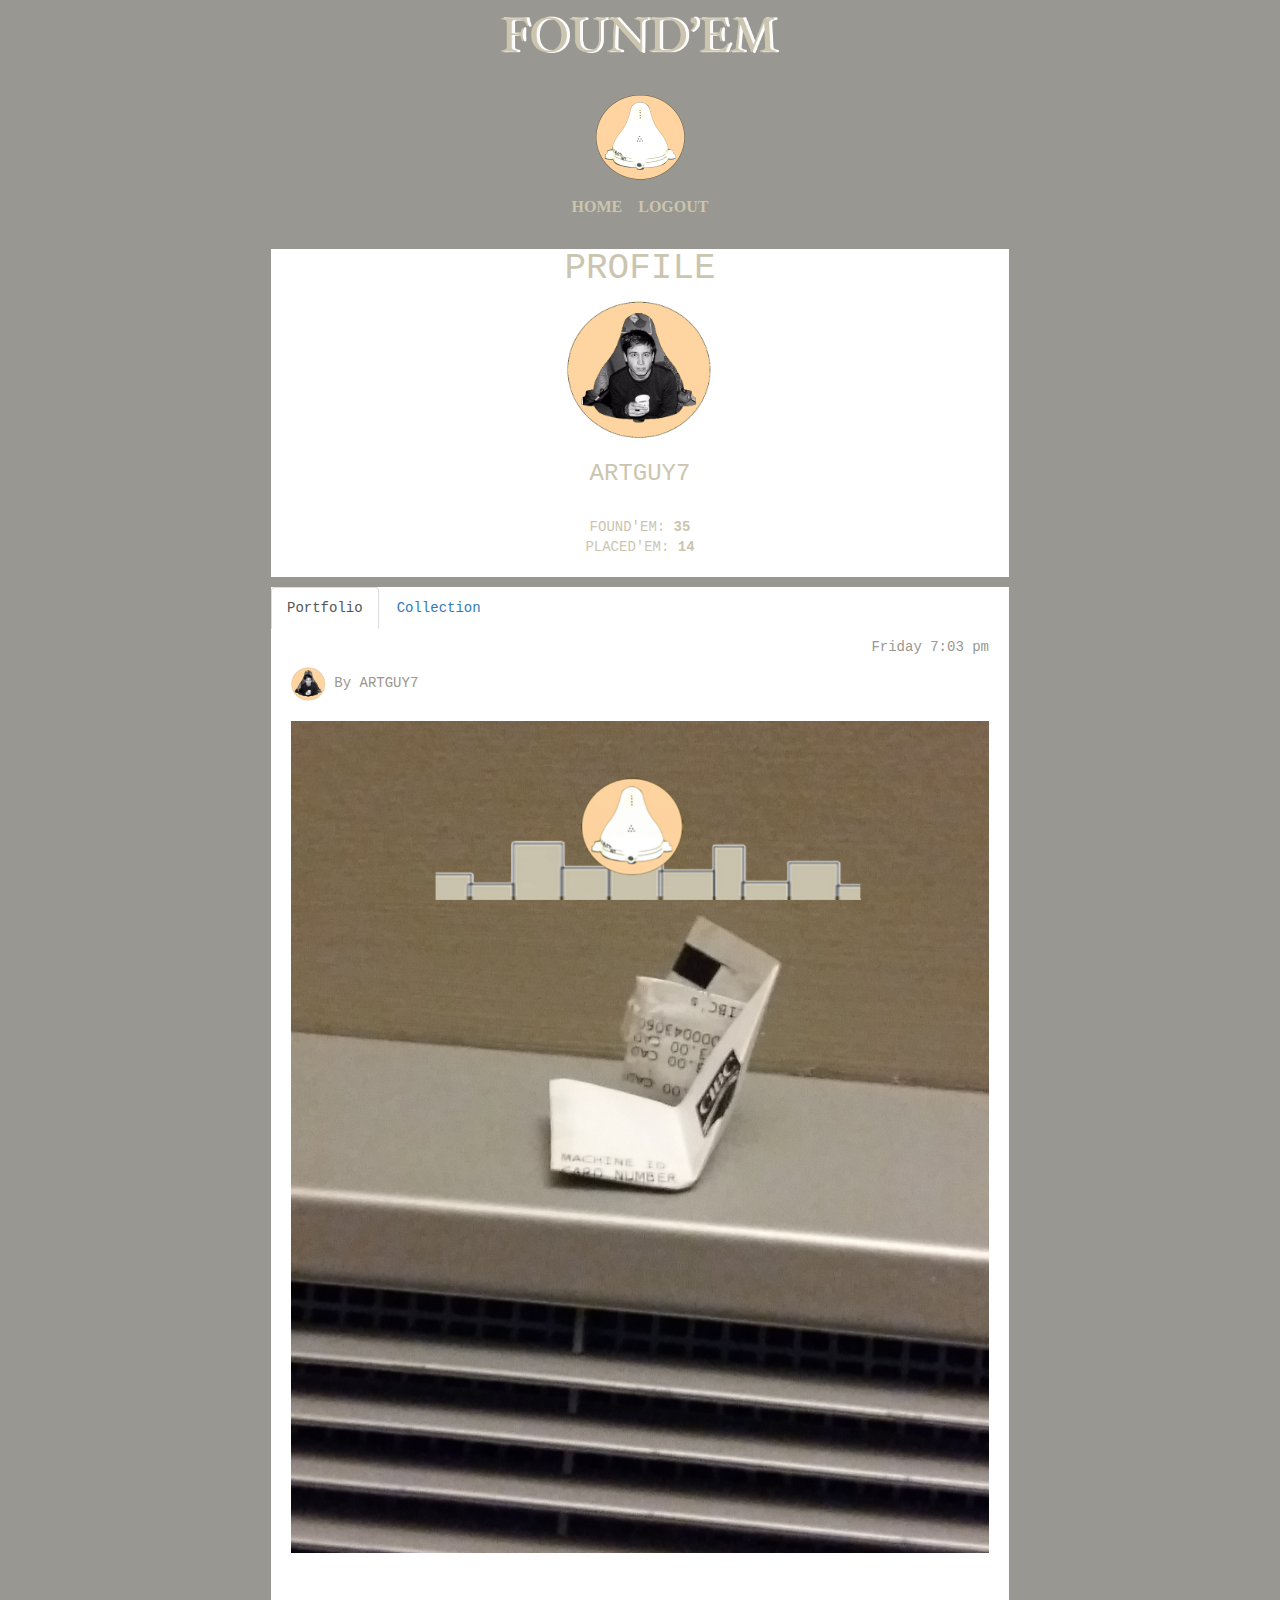
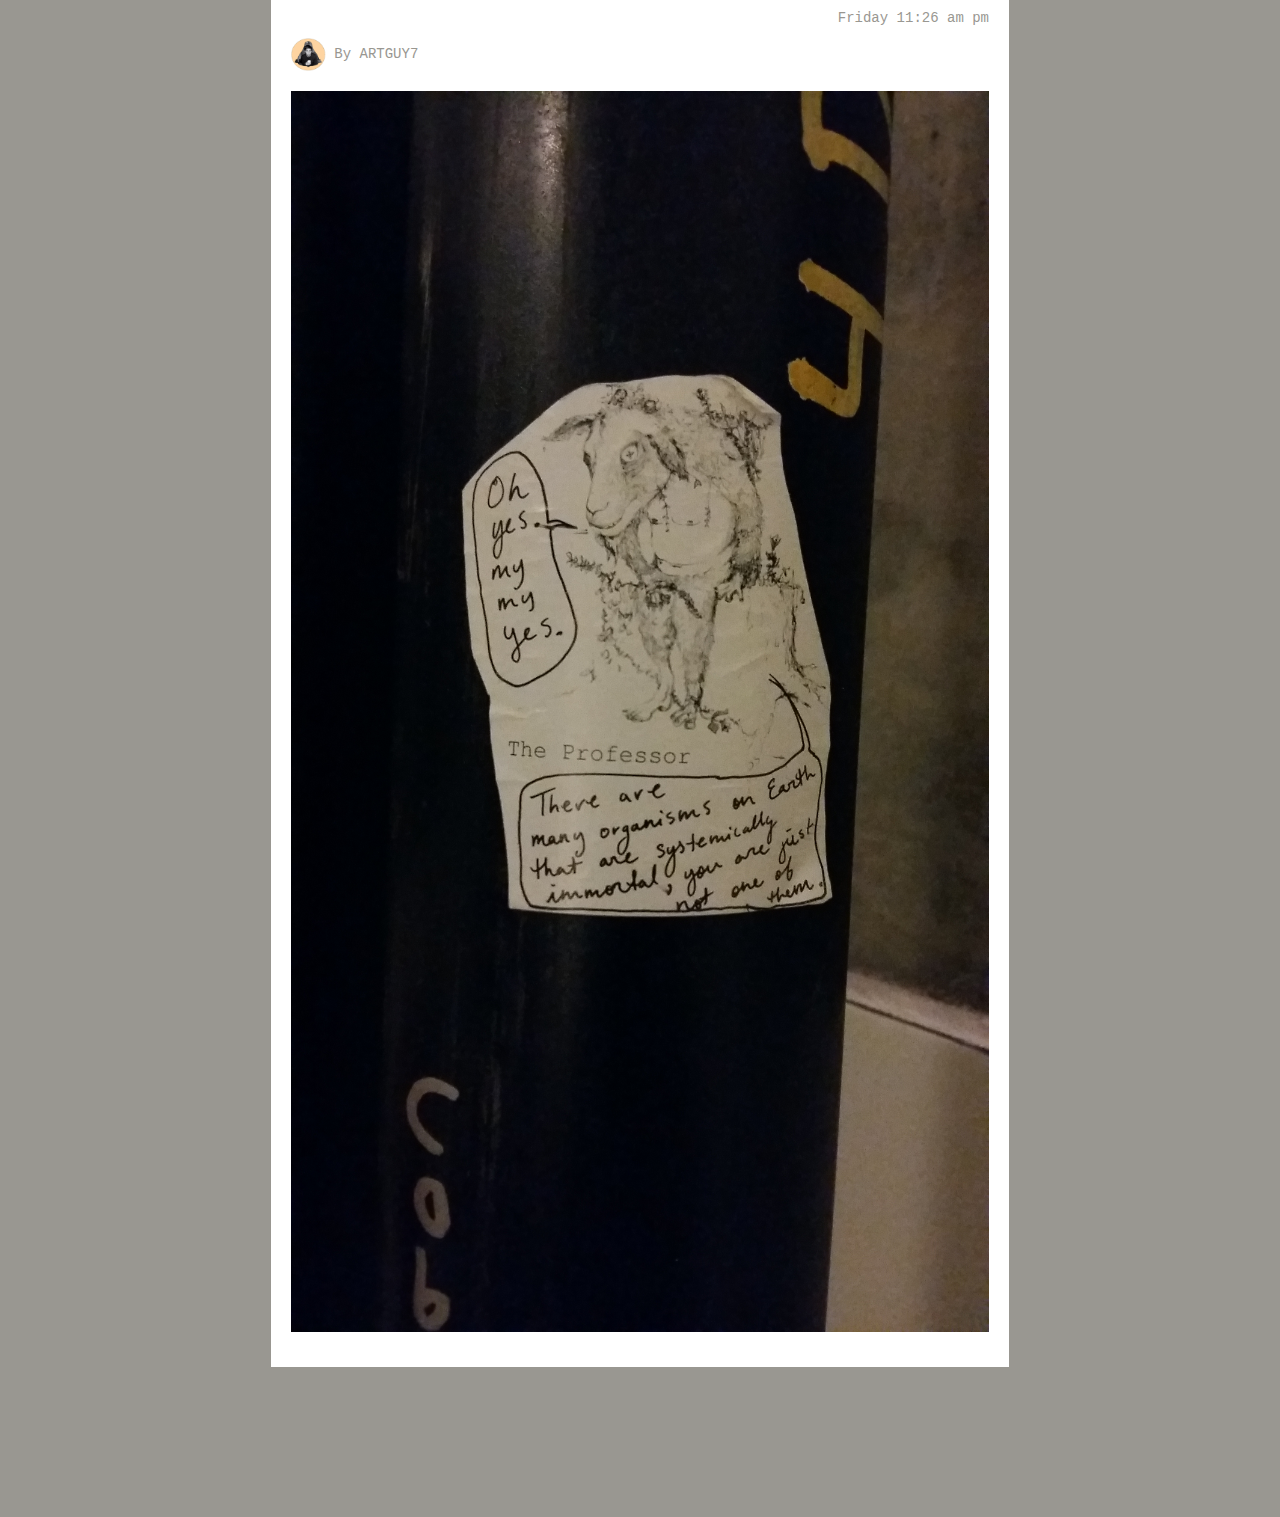
<file: Assignment4/foundem/profile.html>
<!doctype html>
<html>

<head>
    <meta charset="UTF-8">
    <meta http-equiv="X-UA-Compatible" content="IE=edge">
    <meta name="viewport" content="width=device-width, initial-scale=1.0">
    <title>Untitled Document</title>
    <!-- <link href="file:///Macintosh HD/Users/katherinailenseer/Library/Application Support/Adobe/Dreamweaver CC 2015/en_US/Configuration/Temp/Assets/eam78bf9d80.TMP/css/bootstrap.css" rel="stylesheet" type="text/css"> -->
    <link href="css/bootstrap-3.3.4.css" rel="stylesheet" type="text/css">
    <script src="https://ajax.googleapis.com/ajax/libs/jquery/3.1.1/jquery.min.js"></script>
    <script src="https://maxcdn.bootstrapcdn.com/bootstrap/3.3.7/js/bootstrap.min.js"></script>
    <style type="text/css">
        @import url("css/found.css");
    </style>
    <!-- HTML5 shim and Respond.js for IE8 support of HTML5 elements and media queries -->
    <!-- WARNING: Respond.js doesn't work if you view the page via file:// -->
    <!--[if lt IE 9]>
<script src="https://oss.maxcdn.com/html5shiv/3.7.2/html5shiv.min.js"></script>
<script src="https://oss.maxcdn.com/respond/1.4.2/respond.min.js"></script>
<![endif]-->
</head>

<body style="background-color:#999791">
    <center><img src="Found'EM_text.png" alt="Placeholder image" width="280" class="img-responsive"><img src="logo.png" alt="Placeholder image" width="100" class="img-responsive">
        <div id="login"> <a href = "home.html" class = "link">HOME</a>&nbsp;&nbsp;&nbsp;&nbsp;<a href = "rules.html" class = "link">LOGOUT</a> </div>
    </center>
    <div class="container-fluid">
        <div class="profile">
            <center>
                <H1>PROFILE</H1> <img src="profile.png" width="150px" class="img-responsive">
                <H3>ARTGUY7</H3>
                <p>
                    <br>FOUND'EM: <strong>35</strong>
                    <br>PLACED'EM: <strong>14</strong>
                    <br>
                    <br>
                </p>
            </center>
        </div>
        <ul class="nav nav-tabs">
            <li class="active"><a data-toggle="tab" href="#home">Portfolio</a></li>
            <li><a data-toggle="tab" href="#menu1">Collection</a></li>
        </ul>
        <div class="tab-content">
            <div id="home" class="tab-pane fade in active">
                <div id="PostsP" style="background-color:#FFFFFF">
                    <p align="right" margin="5px"> Friday 7:03 pm</p> <img src="profile.png" width="5%" height="relative" alt="" /> By ARTGUY7
                    <br>
                    <br>
                    <center><img src="20161031_203606.jpg" width="100%" height="relative" alt="" /> </div>
                    <br>
                <div id="PostsP" style="background-color:#FFFFFF">
                    <p align="right" margin="5px"> Friday 11:26 am pm</p> <img src="profile.png" width="5%" height="relative" alt="" /> By ARTGUY7
                    <br>
                    <br>
                    <center><img src="extra.jpg" width="100%" height="relative" alt="" /> </center>  </div>
            </div>
            <div id="menu1" class="tab-pane fade">
                <div id="PostsP" > <img src="static1.squarespace.jpg" width="5%" height="relative" alt="image" />
                    EVartistFOREVER PLACED'EM
                    <br>
                    <br>
                    <center><img src="20161031_203447.jpg" width="100%" height="relative" alt="" /> </center> FOUND'EM: Somewhere in the EV stairway
                    
                        <br> </div><br>
                <div id="PostsP" > <img src="pf2.jpg" width="5%" height="relative" alt="image" />
                    Duchampion3 PLACED'EM
                    <br>
                    <br>
                    <center><img src="extra2.jpg" width="100%" height="relative" alt="" /> </center> FOUND'EM: Sabine and Elio
                    
                        <br> </div>
            </div>
        </div>
    </div>
        <div class = "empty">
    </div>
    <footer class="footer navbar-fixed-bottom">
        <div class="container" id = "footer">
            <center> <a href = "https://www.onlinemictest.com/webcam-test"><img src="footer.png" id="footer" /></a> </center>
        </div>
    </footer>
</body>

</html>
</file>
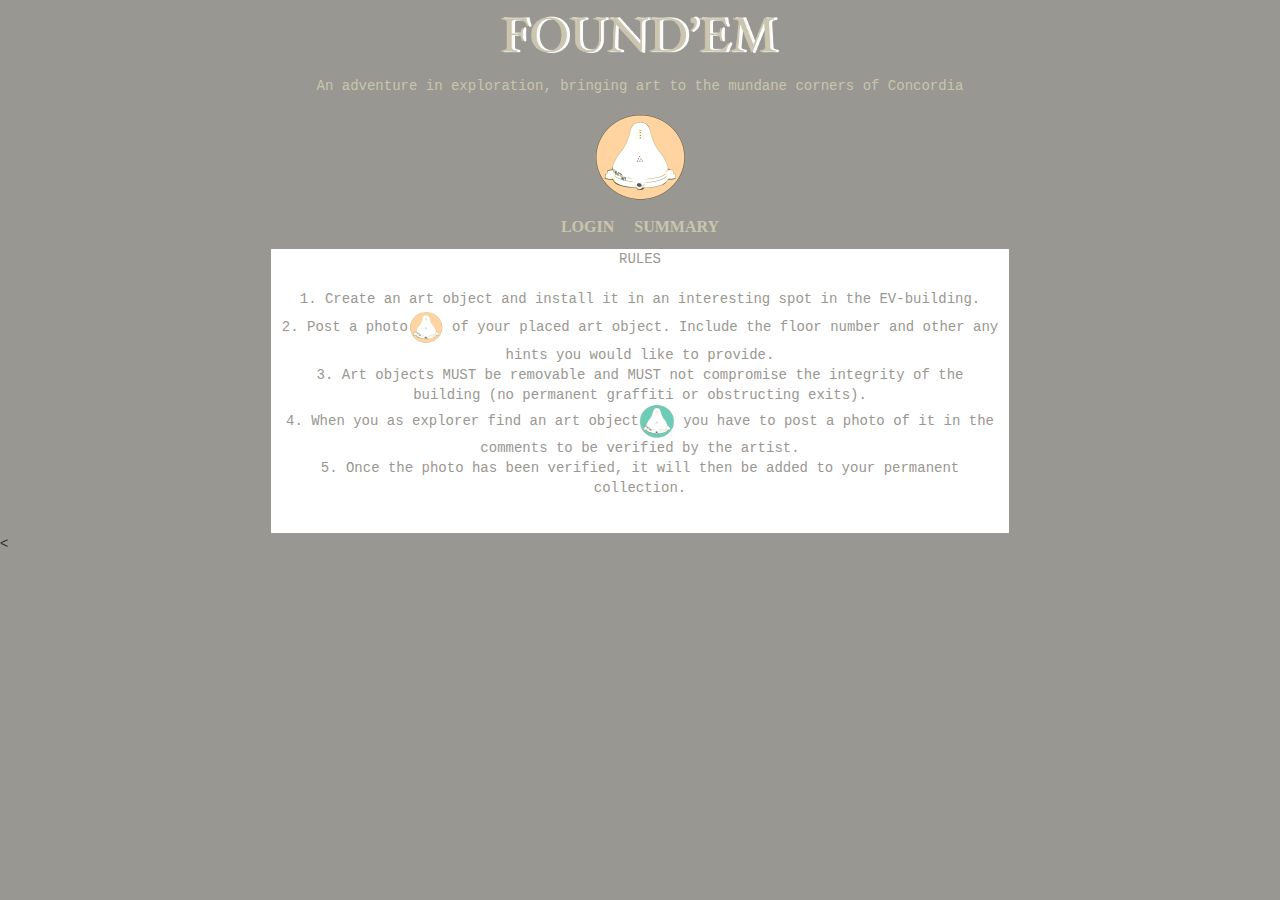
<file: Assignment4/foundem/rules.html>
<!doctype html>
<html>

<head>
    <meta charset="UTF-8">
    <meta http-equiv="X-UA-Compatible" content="IE=edge">
    <meta name="viewport" content="width=device-width, initial-scale=1.0">
    <title>Untitled Document</title>
    <!-- <link href="file:///Macintosh HD/Users/katherinailenseer/Library/Application Support/Adobe/Dreamweaver CC 2015/en_US/Configuration/Temp/Assets/eam78bf9d80.TMP/css/bootstrap.css" rel="stylesheet" type="text/css"> -->
    <link href="css/bootstrap-3.3.4.css" rel="stylesheet" type="text/css">
    <style type="text/css">
        @import url("css/found.css");
    </style>
    <!-- HTML5 shim and Respond.js for IE8 support of HTML5 elements and media queries -->
    <!-- WARNING: Respond.js doesn't work if you view the page via file:// -->
    <!--[if lt IE 9]>
<script src="https://oss.maxcdn.com/html5shiv/3.7.2/html5shiv.min.js"></script>
<script src="https://oss.maxcdn.com/respond/1.4.2/respond.min.js"></script>
<![endif]-->
</head>

<body style="background-color:#999791">
    <div class="container-fluid" style="background-color:#999791">
        <center><img src="Found'EM_text.png" alt="Placeholder image" width="280" class="img-responsive"> An adventure in exploration, bringing art to the mundane corners of Concordia
            <br> <img src="logo.png" alt="Placeholder image" width="100" class="img-responsive">
            <div id="login"> <a href = "home.html" class = "link">LOGIN</a> &nbsp;&nbsp;&nbsp;&nbsp;<a href = "assignment4.pdf" class = "link">SUMMARY</a> </div>
        </center>
        <div id="PostsP" style="background-color:#FFFFFF">
            <center> RULES
                <br>
                <br> 1. Create an art object and install it in an interesting spot in the EV-building.
                <br> 2. Post a photo<img src="logo.png" width="5%" height="relative" alt="" /> of your placed art object. Include the floor number and other any hints you would like to provide.
                <br> 3. Art objects MUST be removable and MUST not compromise the integrity of the building (no permanent graffiti or obstructing exits).
                <br> 4. When you as explorer find an art object<img src="FOUND.png" width="5%" height="relative" alt="" /> you have to post a photo of it in the comments to be verified by the artist.
                <br> 5. Once the photo has been verified, it will then be added to your permanent collection. </center>
        </div>
    </div>
    <
</body>

</html>
</file>
<file: Assignment1/css/style.css>
html {
    background: url(https://media.giphy.com/media/OSN9lAVt3Yiw8/giphy.gif) no-repeat center center fixed;
    -webkit-background-size: cover;
    -moz-background-size: cover;
    -o-background-size: cover;
    background-size: cover;
    margin: auto;
    max-width: 1310px;
}

* {
    box-sizing: border-box;
}

.sketchfab-embed-wrapper{
    opacity: .9;
}

body{
    padding:15px;
}


.header {
    display: block;
    padding: 5px;
    color: black;
    background-color: lightgray;
    opacity: 0.7;
    border-radius: 10px;
    margin-bottom: 15px;
}

h1 { 
    color: lightgray;
    font-family: 'Bitter', serif; 
    font-size: 60px; 
     font-weight: normal;
    text-align: center;
    opacity: 0.7;
}

h2 { 
    color: #333333; 
    font-family: 'Bitter', serif; 
    font-size: 30px; 
    font-weight: normal; 
}

p { 
    color: #333333; 
    font-family: Georgia, serif; 
    font-size: 18px; 
    line-height: 25px; 
    margin: 0 0 10px; 
    text-align: justify;
}

.linka{
    color: black;
    opacity: 0.7;
    border-radius: 10px;
}

.footer {
    padding: 1px;
    color: black;
    background: lightgray;
    opacity: 0.7;
    border-radius: 10px;
}

.footer p{   
    text-align: center;
}

ul {
    list-style-type: none;
    padding: 0;
    overflow: hidden;
    background-color: lightgray;
    opacity:0.7;
    border-radius: 10px;
}

li {
    float: left;
}

li a {
    display: block;
    color: #666;
    text-align: center;
    padding: 14px 16px;
    text-decoration: none;
}

li a:hover:not(.active) {
    background-color: #ddd;
}

li a.active {
    color: white;
    background-color: #4CAF50;
}

a:link {
    color: black;
}

a: visited{
    color: black;
}

a:hover {
    color: white;
}

.wrapper_total { 
    overflow:hidden;
    position: relative;
    background-color: rgba(211,211,211,.7);
    height: 100vh;
    
    padding: 15px;
    margin-bottom: 15px;
    border-radius: 10px;
}

.plant_wrapper {
    text-align: center;
    vertical-align: middle;
    float: left;
    display: table-cell;
    min-width: 50%;
    margin-right: 15px;
}

.explanation{
    padding: 25px;
    display: table-cell;
    opacity: 0.7;
}

.plant_art{
    display: table-cell;
    opacity: 0.9;
    margin-top: 75px;
}

.vote_total{
    float: left;
    /* padding: 10px;*/
    display: table-cell;
    margin: 10%;
    margin-top:75px;
}

.plant_art, .vote_total {
    display: inline-block;
}

.row::after {
    content: "";
    clear: both;
    display: block;
}

.summary{
    display: block;
    margin-left: auto;
    margin-right: auto;
    width: 64%;
}

.summary p{
    text-align: justify;
}

img{
    margin-top: 25px;
    display:block;
    margin-left: auto;
    margin-right: auto;
    height:20%;
    width: 64%;
}
</file>
<file: Assignment1/css/vote.css>
@import url(http://fonts.googleapis.com/css?family=Noto+Sans:400,700,400italic,700italic);

/* try 50% */

.roundrect .up {
    border-radius: 2rem 2rem 0 0;
}

.roundrect .down {
    border-radius: 0 0 2rem 2rem;
}

.roundrect .count {
    border-radius: .5rem .5rem;
}

.chev .up {
    border-radius: 50% 50% 0 0;
}

.chev .down {
    border-radius: 0 0 50% 50%;
}

.chev .count {
    border-radius: 100%/50%;
}

.circle .up {
    border-radius: 10rem 10rem 0 0;
}

.circle .down {
    border-radius: 0 0 10rem 10rem;
}

.circle .count {
    border-radius: 50%;
}

.vote {
    display: -webkit-box;
    display: -webkit-flex;
    display: -ms-flexbox;
    display: flex;
    -webkit-box-orient: vertical;
    -webkit-box-direction: normal;
    -webkit-flex-direction: column;
    -ms-flex-direction: column;
    flex-direction: column;
    font-family: "Noto Sans";
    position: relative;
    width: 10rem;
    height: 10rem;
    margin: 1rem;
}

.increment {
    -webkit-box-flex: 1;
    -webkit-flex: 1 0 0;
    -ms-flex: 1 0 0;
    flex: 1 0 0;
    text-align: center;
    opacity: .5;
    -webkit-transition: 0.3s;
    transition: 0.3s;
    cursor: pointer;
}

.increment.up {
    background: #4BC35F;
    height: 50%;
    margin-bottom: 0.25rem;
}

.increment.down {
    background: #C15044;
    height: 50%;
}

.increment:hover {
    opacity: 1;
}

.count {
    position: absolute;
    top: 0;
    border-radius: 0.1rem;
    margin: 2.5rem;
    background: #F6F3E4;
    width: 5rem;
    font-size: 2.5rem;
    font-weight: bold;
    line-height: 5rem;
    text-align: center;
    box-shadow: 0 0 0 0.5rem #F6F3E4;
    pointer-events: none;
}

.count.upvoted {
    color: #4BC35F;
}

.count.downvoted {
    color: #C15044;
}

.bump {
    -webkit-animation: bump 200ms;
    animation: bump 200ms;
}

@-webkit-keyframes bump {
    30% {
        -webkit-transform: scale(1.2);
        transform: scale(1.2);
    }
}

@keyframes bump {
    30% {
        -webkit-transform: scale(1.2);
        transform: scale(1.2);
    }
}
</file>
<file: Assignment4/css/style.css>
.nav{
   margin-bottom: 0px !important;
}

h1 {
	font-family: Quicksand;
	font-size: 40px;
	font-style: normal;
	font-variant: normal;
	font-weight: bolder;
	line-height: 26.4px;
    text-align: center;
    color: rgb(255,212,160);
    margin-bottom: 18px;
}
h3 {
	font-family: Quicksand;
	font-size: 14px;
	font-style: normal;
	font-variant: normal;
	font-weight: 500;
	line-height: 15.4px;
}
p {
	font-family: Quicksand;
	font-size: 14px;
	font-style: normal;
	font-variant: normal;
	font-weight: 400;
	line-height: 20px;
}

a{
    font-family: Quicksand;
}

.profile img{
 display: block;
    float: left;
    width: 100px;
    height: auto;
    margin: 15px;
}


.profile p{
    position: relative;
    top: 26px;
    height: 100%;
    vertical-align: middle;
}

.profile{
    display: table;
    width: 100%;
    height: auto;
    border-style: solid;
    border-radius: 15px;
    margin-bottom: 15px;
    border-width: thin;
    border-color: lightgray;
      background-color: rgb(238,238,238)
    
    
}

.fade{
    background-color: 
}


.nav-tabs{
    margin: 0px !important;
    width: 100%;
    
}



.tab-content{
    margin-top: -42px !important;
    border-left-style: solid;
    border-right-style: solid;
    border-top-style: solid;
    border-width: thin;
    border-color: lightgray;
    border-bottom-style: solid;
    border-bottom-left-radius: 15px;
    border-bottom-right-radius: 15px;
    border-top-right-radius: 15px;
    padding-top: 35px;
    padding-left: 10px;
    background-color: rgb(238,238,238);
}

.tab-pane{
    margin-bottom: 0px !important;
}

.container{
    max-width: 300px !important;
    margin-left: 0 auto !important;
    background-color: rgb(191,190,186);
}

.stickyfooter{
    position: fixed;
    
    
}

.stickyfooter img{
    width: 300px;
    height: auto;
    margin: auto 0;
    z-index: 999;
    left: 0;
    bottom: 0;
}
</file>
